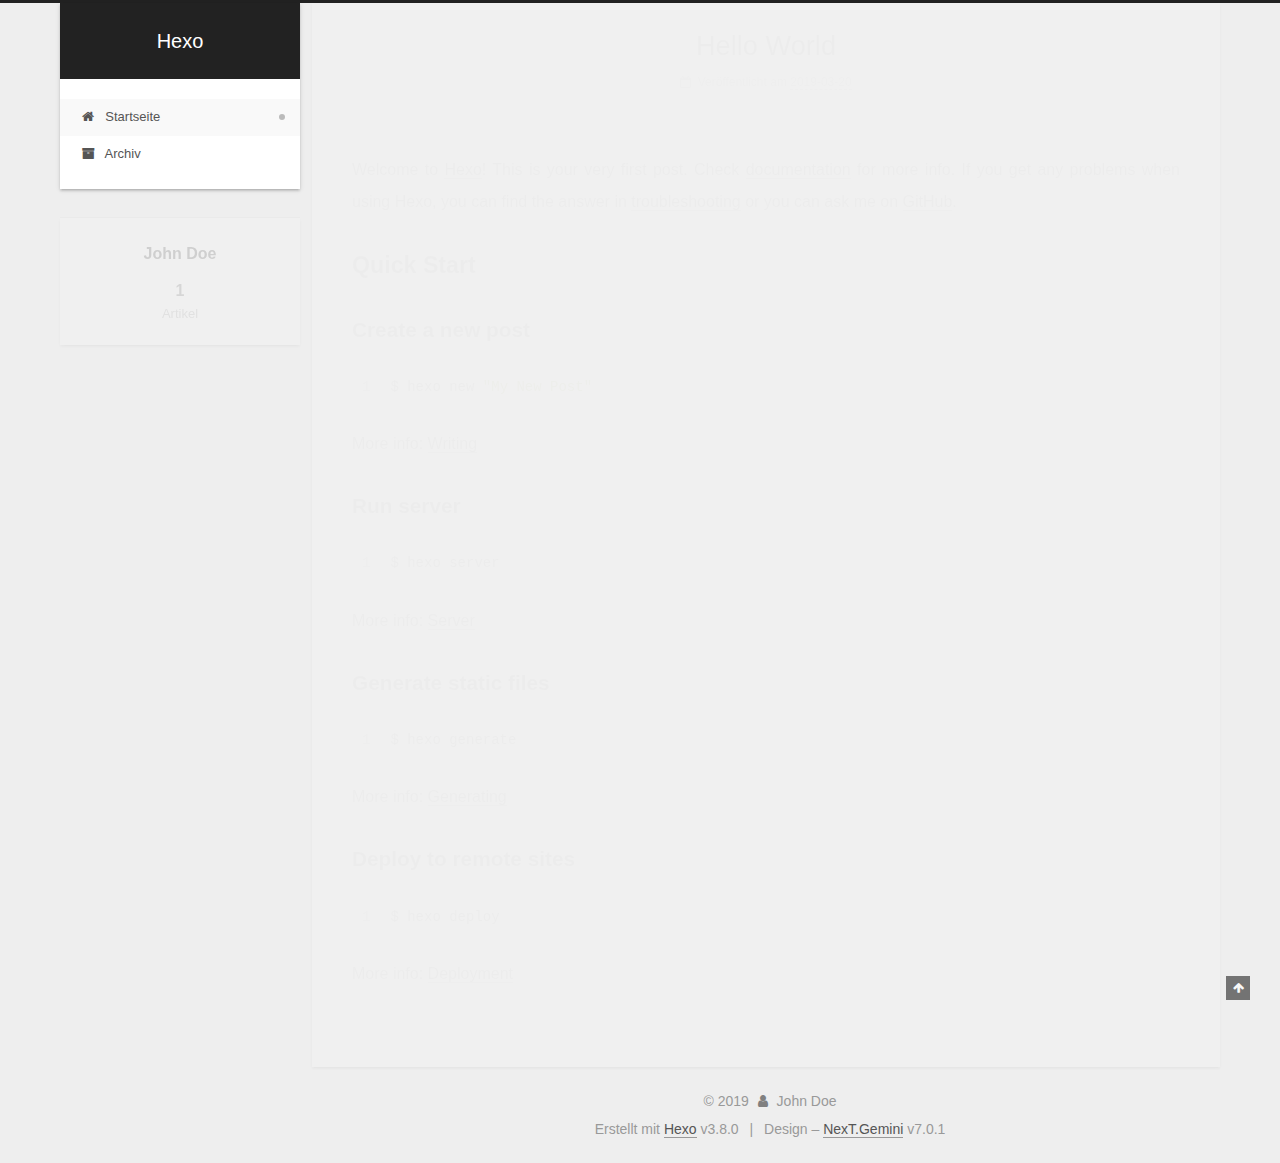
<file: index.html>
<!DOCTYPE html>












  


<html class="theme-next gemini use-motion" lang>
<head><meta name="generator" content="Hexo 3.8.0">
  <meta charset="UTF-8">
<meta http-equiv="X-UA-Compatible" content="IE=edge">
<meta name="viewport" content="width=device-width, initial-scale=1, maximum-scale=2">
<meta name="theme-color" content="#222">
























<link rel="stylesheet" href="/lib/font-awesome/css/font-awesome.min.css?v=4.6.2">

<link rel="stylesheet" href="/css/main.css?v=7.0.1">


  <link rel="apple-touch-icon" sizes="180x180" href="/images/apple-touch-icon-next.png?v=7.0.1">


  <link rel="icon" type="image/png" sizes="32x32" href="/images/favicon-32x32-next.png?v=7.0.1">


  <link rel="icon" type="image/png" sizes="16x16" href="/images/favicon-16x16-next.png?v=7.0.1">


  <link rel="mask-icon" href="/images/logo.svg?v=7.0.1" color="#222">







<script id="hexo.configurations">
  var NexT = window.NexT || {};
  var CONFIG = {
    root: '/',
    scheme: 'Gemini',
    version: '7.0.1',
    sidebar: {"position":"left","display":"post","offset":12,"onmobile":false,"dimmer":false},
    back2top: true,
    back2top_sidebar: false,
    fancybox: false,
    fastclick: false,
    lazyload: false,
    tabs: true,
    motion: {"enable":true,"async":false,"transition":{"post_block":"fadeIn","post_header":"slideDownIn","post_body":"slideDownIn","coll_header":"slideLeftIn","sidebar":"slideUpIn"}},
    algolia: {
      applicationID: '',
      apiKey: '',
      indexName: '',
      hits: {"per_page":10},
      labels: {"input_placeholder":"Search for Posts","hits_empty":"We didn't find any results for the search: ${query}","hits_stats":"${hits} results found in ${time} ms"}
    }
  };
</script>


  




  <meta property="og:type" content="website">
<meta property="og:title" content="Hexo">
<meta property="og:url" content="http://yoursite.com/index.html">
<meta property="og:site_name" content="Hexo">
<meta property="og:locale" content="default">
<meta name="twitter:card" content="summary">
<meta name="twitter:title" content="Hexo">






  <link rel="canonical" href="http://yoursite.com/">



<script id="page.configurations">
  CONFIG.page = {
    sidebar: "",
  };
</script>

  <title>Hexo</title>
  












  <noscript>
  <style>
  .use-motion .motion-element,
  .use-motion .brand,
  .use-motion .menu-item,
  .sidebar-inner,
  .use-motion .post-block,
  .use-motion .pagination,
  .use-motion .comments,
  .use-motion .post-header,
  .use-motion .post-body,
  .use-motion .collection-title { opacity: initial; }

  .use-motion .logo,
  .use-motion .site-title,
  .use-motion .site-subtitle {
    opacity: initial;
    top: initial;
  }

  .use-motion .logo-line-before i { left: initial; }
  .use-motion .logo-line-after i { right: initial; }
  </style>
</noscript>

</head>

<body itemscope itemtype="http://schema.org/WebPage" lang="default">

  
  
    
  

  <div class="container sidebar-position-left 
  page-home">
    <div class="headband"></div>

    <header id="header" class="header" itemscope itemtype="http://schema.org/WPHeader">
      <div class="header-inner"><div class="site-brand-wrapper">
  <div class="site-meta">
    

    <div class="custom-logo-site-title">
      <a href="/" class="brand" rel="start">
        <span class="logo-line-before"><i></i></span>
        <span class="site-title">Hexo</span>
        <span class="logo-line-after"><i></i></span>
      </a>
    </div>
    
    
  </div>

  <div class="site-nav-toggle">
    <button aria-label="Navigationsleiste an/ausschalten">
      <span class="btn-bar"></span>
      <span class="btn-bar"></span>
      <span class="btn-bar"></span>
    </button>
  </div>
</div>



<nav class="site-nav">
  
    <ul id="menu" class="menu">
      
        
        
        
          
          <li class="menu-item menu-item-home menu-item-active">

    
    
    
      
    

    

    <a href="/" rel="section"><i class="menu-item-icon fa fa-fw fa-home"></i> <br>Startseite</a>

  </li>
        
        
        
          
          <li class="menu-item menu-item-archives">

    
    
    
      
    

    

    <a href="/archives/" rel="section"><i class="menu-item-icon fa fa-fw fa-archive"></i> <br>Archiv</a>

  </li>

      
      
    </ul>
  

  

  
</nav>



  



</div>
    </header>

    


    <main id="main" class="main">
      <div class="main-inner">
        <div class="content-wrap">
          
            

          
          <div id="content" class="content">
            
  <section id="posts" class="posts-expand">
    
      

  

  
  
  

  

  <article class="post post-type-normal" itemscope itemtype="http://schema.org/Article">
  
  
  
  <div class="post-block">
    <link itemprop="mainEntityOfPage" href="http://yoursite.com/2019/03/20/hello-world/">

    <span hidden itemprop="author" itemscope itemtype="http://schema.org/Person">
      <meta itemprop="name" content="John Doe">
      <meta itemprop="description" content>
      <meta itemprop="image" content="/images/avatar.gif">
    </span>

    <span hidden itemprop="publisher" itemscope itemtype="http://schema.org/Organization">
      <meta itemprop="name" content="Hexo">
    </span>

    
      <header class="post-header">

        
        
          <h1 class="post-title" itemprop="name headline">
                
                
                <a href="/2019/03/20/hello-world/" class="post-title-link" itemprop="url">Hello World</a>
              
            
          </h1>
        

        <div class="post-meta">
          <span class="post-time">

            
            
            

            
              <span class="post-meta-item-icon">
                <i class="fa fa-calendar-o"></i>
              </span>
              
                <span class="post-meta-item-text">Veröffentlicht am</span>
              

              
                
              

              <time title="Erstellt: 2019-03-20 15:11:26" itemprop="dateCreated datePublished" datetime="2019-03-20T15:11:26+08:00">2019-03-20</time>
            

            
          </span>

          

          
            
            
          

          
          

          

          

          

        </div>
      </header>
    

    
    
    
    <div class="post-body" itemprop="articleBody">

      
      

      
        
          
            <p>Welcome to <a href="https://hexo.io/" target="_blank" rel="noopener">Hexo</a>! This is your very first post. Check <a href="https://hexo.io/docs/" target="_blank" rel="noopener">documentation</a> for more info. If you get any problems when using Hexo, you can find the answer in <a href="https://hexo.io/docs/troubleshooting.html" target="_blank" rel="noopener">troubleshooting</a> or you can ask me on <a href="https://github.com/hexojs/hexo/issues" target="_blank" rel="noopener">GitHub</a>.</p>
<h2 id="Quick-Start"><a href="#Quick-Start" class="headerlink" title="Quick Start"></a>Quick Start</h2><h3 id="Create-a-new-post"><a href="#Create-a-new-post" class="headerlink" title="Create a new post"></a>Create a new post</h3><figure class="highlight bash"><table><tr><td class="gutter"><pre><span class="line">1</span><br></pre></td><td class="code"><pre><span class="line">$ hexo new <span class="string">"My New Post"</span></span><br></pre></td></tr></table></figure>
<p>More info: <a href="https://hexo.io/docs/writing.html" target="_blank" rel="noopener">Writing</a></p>
<h3 id="Run-server"><a href="#Run-server" class="headerlink" title="Run server"></a>Run server</h3><figure class="highlight bash"><table><tr><td class="gutter"><pre><span class="line">1</span><br></pre></td><td class="code"><pre><span class="line">$ hexo server</span><br></pre></td></tr></table></figure>
<p>More info: <a href="https://hexo.io/docs/server.html" target="_blank" rel="noopener">Server</a></p>
<h3 id="Generate-static-files"><a href="#Generate-static-files" class="headerlink" title="Generate static files"></a>Generate static files</h3><figure class="highlight bash"><table><tr><td class="gutter"><pre><span class="line">1</span><br></pre></td><td class="code"><pre><span class="line">$ hexo generate</span><br></pre></td></tr></table></figure>
<p>More info: <a href="https://hexo.io/docs/generating.html" target="_blank" rel="noopener">Generating</a></p>
<h3 id="Deploy-to-remote-sites"><a href="#Deploy-to-remote-sites" class="headerlink" title="Deploy to remote sites"></a>Deploy to remote sites</h3><figure class="highlight bash"><table><tr><td class="gutter"><pre><span class="line">1</span><br></pre></td><td class="code"><pre><span class="line">$ hexo deploy</span><br></pre></td></tr></table></figure>
<p>More info: <a href="https://hexo.io/docs/deployment.html" target="_blank" rel="noopener">Deployment</a></p>

          
        
      
    </div>

    

    
    
    

    

    
      
    
    

    

    <footer class="post-footer">
      

      

      

      
      
        <div class="post-eof"></div>
      
    </footer>
  </div>
  
  
  
  </article>


    
  </section>

  


          </div>
          

        </div>
        
          
  
  <div class="sidebar-toggle">
    <div class="sidebar-toggle-line-wrap">
      <span class="sidebar-toggle-line sidebar-toggle-line-first"></span>
      <span class="sidebar-toggle-line sidebar-toggle-line-middle"></span>
      <span class="sidebar-toggle-line sidebar-toggle-line-last"></span>
    </div>
  </div>

  <aside id="sidebar" class="sidebar">
    <div class="sidebar-inner">

      

      

      <div class="site-overview-wrap sidebar-panel sidebar-panel-active">
        <div class="site-overview">
          <div class="site-author motion-element" itemprop="author" itemscope itemtype="http://schema.org/Person">
            
              <p class="site-author-name" itemprop="name">John Doe</p>
              <div class="site-description motion-element" itemprop="description"></div>
          </div>

          
            <nav class="site-state motion-element">
              
                <div class="site-state-item site-state-posts">
                
                  <a href="/archives/">
                
                    <span class="site-state-item-count">1</span>
                    <span class="site-state-item-name">Artikel</span>
                  </a>
                </div>
              

              

              
            </nav>
          

          

          

          

          

          
          

          
            
          
          

        </div>
      </div>

      

      

    </div>
  </aside>
  


        
      </div>
    </main>

    <footer id="footer" class="footer">
      <div class="footer-inner">
        <div class="copyright">&copy; <span itemprop="copyrightYear">2019</span>
  <span class="with-love" id="animate">
    <i class="fa fa-user"></i>
  </span>
  <span class="author" itemprop="copyrightHolder">John Doe</span>

  

  
</div>


  <div class="powered-by">Erstellt mit  <a href="https://hexo.io" class="theme-link" rel="noopener" target="_blank">Hexo</a> v3.8.0</div>



  <span class="post-meta-divider">|</span>



  <div class="theme-info">Design – <a href="https://theme-next.org" class="theme-link" rel="noopener" target="_blank">NexT.Gemini</a> v7.0.1</div>




        








        
      </div>
    </footer>

    
      <div class="back-to-top">
        <i class="fa fa-arrow-up"></i>
        
      </div>
    

    

    

    
  </div>

  

<script>
  if (Object.prototype.toString.call(window.Promise) !== '[object Function]') {
    window.Promise = null;
  }
</script>


























  
  <script src="/lib/jquery/index.js?v=2.1.3"></script>

  
  <script src="/lib/velocity/velocity.min.js?v=1.2.1"></script>

  
  <script src="/lib/velocity/velocity.ui.min.js?v=1.2.1"></script>


  


  <script src="/js/src/utils.js?v=7.0.1"></script>

  <script src="/js/src/motion.js?v=7.0.1"></script>



  
  


  <script src="/js/src/affix.js?v=7.0.1"></script>

  <script src="/js/src/schemes/pisces.js?v=7.0.1"></script>




  

  


  <script src="/js/src/next-boot.js?v=7.0.1"></script>


  

  

  

  



  




  

  

  

  

  

  

  

  

  

  

  

  

  

  

</body>
</html>
</file>
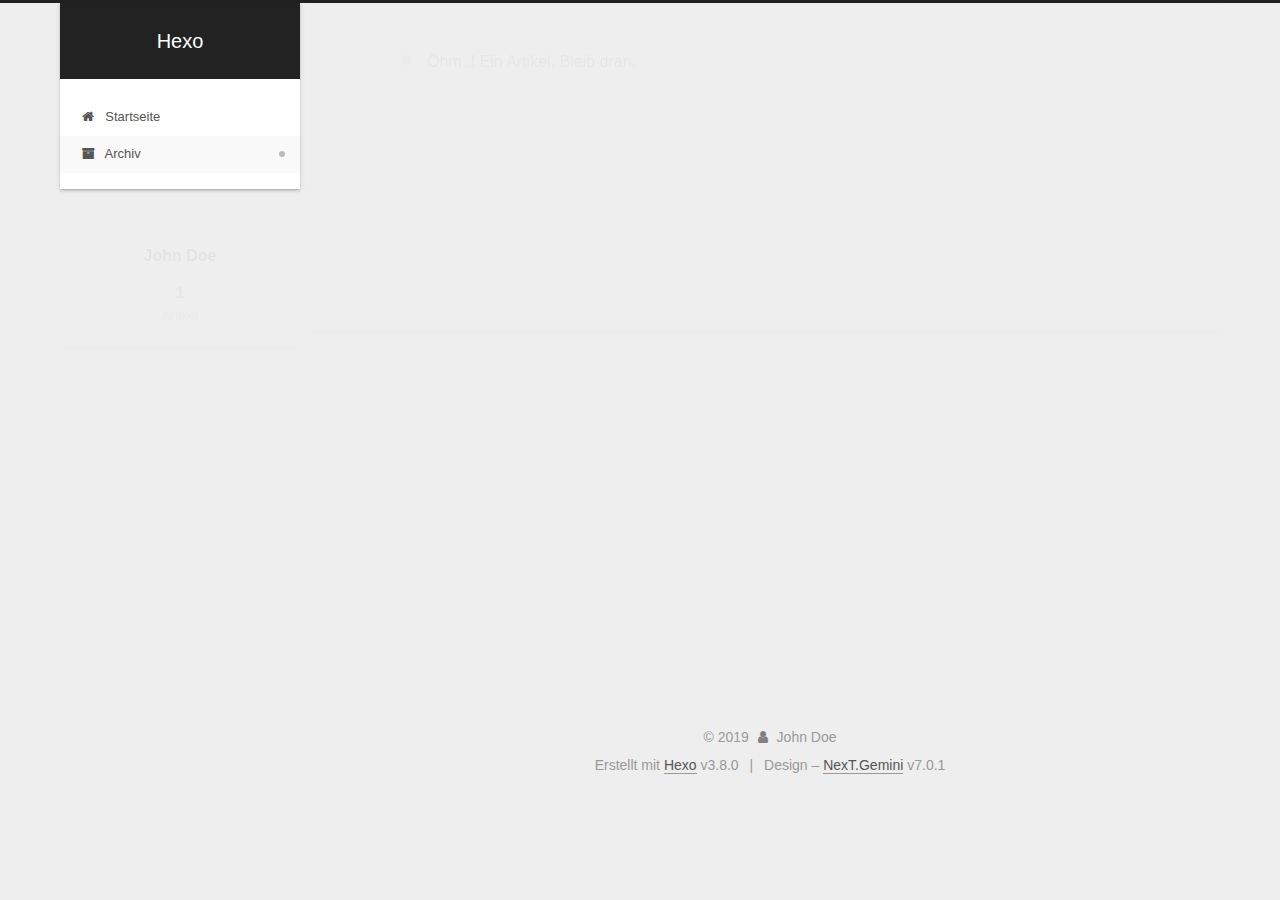
<file: archives/index.html>
<!DOCTYPE html>












  


<html class="theme-next gemini use-motion" lang>
<head><meta name="generator" content="Hexo 3.8.0">
  <meta charset="UTF-8">
<meta http-equiv="X-UA-Compatible" content="IE=edge">
<meta name="viewport" content="width=device-width, initial-scale=1, maximum-scale=2">
<meta name="theme-color" content="#222">
























<link rel="stylesheet" href="/lib/font-awesome/css/font-awesome.min.css?v=4.6.2">

<link rel="stylesheet" href="/css/main.css?v=7.0.1">


  <link rel="apple-touch-icon" sizes="180x180" href="/images/apple-touch-icon-next.png?v=7.0.1">


  <link rel="icon" type="image/png" sizes="32x32" href="/images/favicon-32x32-next.png?v=7.0.1">


  <link rel="icon" type="image/png" sizes="16x16" href="/images/favicon-16x16-next.png?v=7.0.1">


  <link rel="mask-icon" href="/images/logo.svg?v=7.0.1" color="#222">







<script id="hexo.configurations">
  var NexT = window.NexT || {};
  var CONFIG = {
    root: '/',
    scheme: 'Gemini',
    version: '7.0.1',
    sidebar: {"position":"left","display":"post","offset":12,"onmobile":false,"dimmer":false},
    back2top: true,
    back2top_sidebar: false,
    fancybox: false,
    fastclick: false,
    lazyload: false,
    tabs: true,
    motion: {"enable":true,"async":false,"transition":{"post_block":"fadeIn","post_header":"slideDownIn","post_body":"slideDownIn","coll_header":"slideLeftIn","sidebar":"slideUpIn"}},
    algolia: {
      applicationID: '',
      apiKey: '',
      indexName: '',
      hits: {"per_page":10},
      labels: {"input_placeholder":"Search for Posts","hits_empty":"We didn't find any results for the search: ${query}","hits_stats":"${hits} results found in ${time} ms"}
    }
  };
</script>


  




  <meta property="og:type" content="website">
<meta property="og:title" content="Hexo">
<meta property="og:url" content="http://yoursite.com/archives/index.html">
<meta property="og:site_name" content="Hexo">
<meta property="og:locale" content="default">
<meta name="twitter:card" content="summary">
<meta name="twitter:title" content="Hexo">






  <link rel="canonical" href="http://yoursite.com/archives/">



<script id="page.configurations">
  CONFIG.page = {
    sidebar: "",
  };
</script>

  <title>Archiv | Hexo</title>
  












  <noscript>
  <style>
  .use-motion .motion-element,
  .use-motion .brand,
  .use-motion .menu-item,
  .sidebar-inner,
  .use-motion .post-block,
  .use-motion .pagination,
  .use-motion .comments,
  .use-motion .post-header,
  .use-motion .post-body,
  .use-motion .collection-title { opacity: initial; }

  .use-motion .logo,
  .use-motion .site-title,
  .use-motion .site-subtitle {
    opacity: initial;
    top: initial;
  }

  .use-motion .logo-line-before i { left: initial; }
  .use-motion .logo-line-after i { right: initial; }
  </style>
</noscript>

</head>

<body itemscope itemtype="http://schema.org/WebPage" lang="default">

  
  
    
  

  <div class="container sidebar-position-left page-archive">
    <div class="headband"></div>

    <header id="header" class="header" itemscope itemtype="http://schema.org/WPHeader">
      <div class="header-inner"><div class="site-brand-wrapper">
  <div class="site-meta">
    

    <div class="custom-logo-site-title">
      <a href="/" class="brand" rel="start">
        <span class="logo-line-before"><i></i></span>
        <span class="site-title">Hexo</span>
        <span class="logo-line-after"><i></i></span>
      </a>
    </div>
    
    
  </div>

  <div class="site-nav-toggle">
    <button aria-label="Navigationsleiste an/ausschalten">
      <span class="btn-bar"></span>
      <span class="btn-bar"></span>
      <span class="btn-bar"></span>
    </button>
  </div>
</div>



<nav class="site-nav">
  
    <ul id="menu" class="menu">
      
        
        
        
          
          <li class="menu-item menu-item-home">

    
    
    
      
    

    

    <a href="/" rel="section"><i class="menu-item-icon fa fa-fw fa-home"></i> <br>Startseite</a>

  </li>
        
        
        
          
          <li class="menu-item menu-item-archives menu-item-active">

    
    
    
      
    

    

    <a href="/archives/" rel="section"><i class="menu-item-icon fa fa-fw fa-archive"></i> <br>Archiv</a>

  </li>

      
      
    </ul>
  

  

  
</nav>



  



</div>
    </header>

    


    <main id="main" class="main">
      <div class="main-inner">
        <div class="content-wrap">
          
            

    
    
      
      
    
      
      
    
    

  


          
          <div id="content" class="content">
            

  
  
  
  <div class="post-block archive">
    <div id="posts" class="posts-collapse">
      <span class="archive-move-on"></span>

      
      <span class="archive-page-counter">
        
        
        
          
        
        Öhm..! Ein Artikel. Bleib dran.
      </span>
      

      

        
        
        

        
          
          <div class="collection-title">
            <h1 class="archive-year" id="archive-year-2019">2019</h1>
          </div>
        
        

        

  <article class="post post-type-normal" itemscope itemtype="http://schema.org/Article">
    <header class="post-header">

      <h2 class="post-title">
        
          <a class="post-title-link" href="/2019/03/20/hello-world/" itemprop="url">
            
              <span itemprop="name">Hello World</span>
            
          </a>
        
      </h2>

      <div class="post-meta">
        <time class="post-time" itemprop="dateCreated" datetime="2019-03-20T15:11:26+08:00" content="2019-03-20">
          03-20
        </time>
      </div>

    </header>
  </article>



      

    </div>
  </div>
  
  
  

  



          </div>
          

        </div>
        
          
  
  <div class="sidebar-toggle">
    <div class="sidebar-toggle-line-wrap">
      <span class="sidebar-toggle-line sidebar-toggle-line-first"></span>
      <span class="sidebar-toggle-line sidebar-toggle-line-middle"></span>
      <span class="sidebar-toggle-line sidebar-toggle-line-last"></span>
    </div>
  </div>

  <aside id="sidebar" class="sidebar">
    <div class="sidebar-inner">

      

      

      <div class="site-overview-wrap sidebar-panel sidebar-panel-active">
        <div class="site-overview">
          <div class="site-author motion-element" itemprop="author" itemscope itemtype="http://schema.org/Person">
            
              <p class="site-author-name" itemprop="name">John Doe</p>
              <div class="site-description motion-element" itemprop="description"></div>
          </div>

          
            <nav class="site-state motion-element">
              
                <div class="site-state-item site-state-posts">
                
                  <a href="/archives/">
                
                    <span class="site-state-item-count">1</span>
                    <span class="site-state-item-name">Artikel</span>
                  </a>
                </div>
              

              

              
            </nav>
          

          

          

          

          

          
          

          
            
          
          

        </div>
      </div>

      

      

    </div>
  </aside>
  


        
      </div>
    </main>

    <footer id="footer" class="footer">
      <div class="footer-inner">
        <div class="copyright">&copy; <span itemprop="copyrightYear">2019</span>
  <span class="with-love" id="animate">
    <i class="fa fa-user"></i>
  </span>
  <span class="author" itemprop="copyrightHolder">John Doe</span>

  

  
</div>


  <div class="powered-by">Erstellt mit  <a href="https://hexo.io" class="theme-link" rel="noopener" target="_blank">Hexo</a> v3.8.0</div>



  <span class="post-meta-divider">|</span>



  <div class="theme-info">Design – <a href="https://theme-next.org" class="theme-link" rel="noopener" target="_blank">NexT.Gemini</a> v7.0.1</div>




        








        
      </div>
    </footer>

    
      <div class="back-to-top">
        <i class="fa fa-arrow-up"></i>
        
      </div>
    

    

    

    
  </div>

  

<script>
  if (Object.prototype.toString.call(window.Promise) !== '[object Function]') {
    window.Promise = null;
  }
</script>


























  
  <script src="/lib/jquery/index.js?v=2.1.3"></script>

  
  <script src="/lib/velocity/velocity.min.js?v=1.2.1"></script>

  
  <script src="/lib/velocity/velocity.ui.min.js?v=1.2.1"></script>


  


  <script src="/js/src/utils.js?v=7.0.1"></script>

  <script src="/js/src/motion.js?v=7.0.1"></script>



  
  


  <script src="/js/src/affix.js?v=7.0.1"></script>

  <script src="/js/src/schemes/pisces.js?v=7.0.1"></script>




  

  


  <script src="/js/src/next-boot.js?v=7.0.1"></script>


  

  

  

  



  




  

  

  

  

  

  

  

  

  

  

  

  

  

  

</body>
</html>
</file>
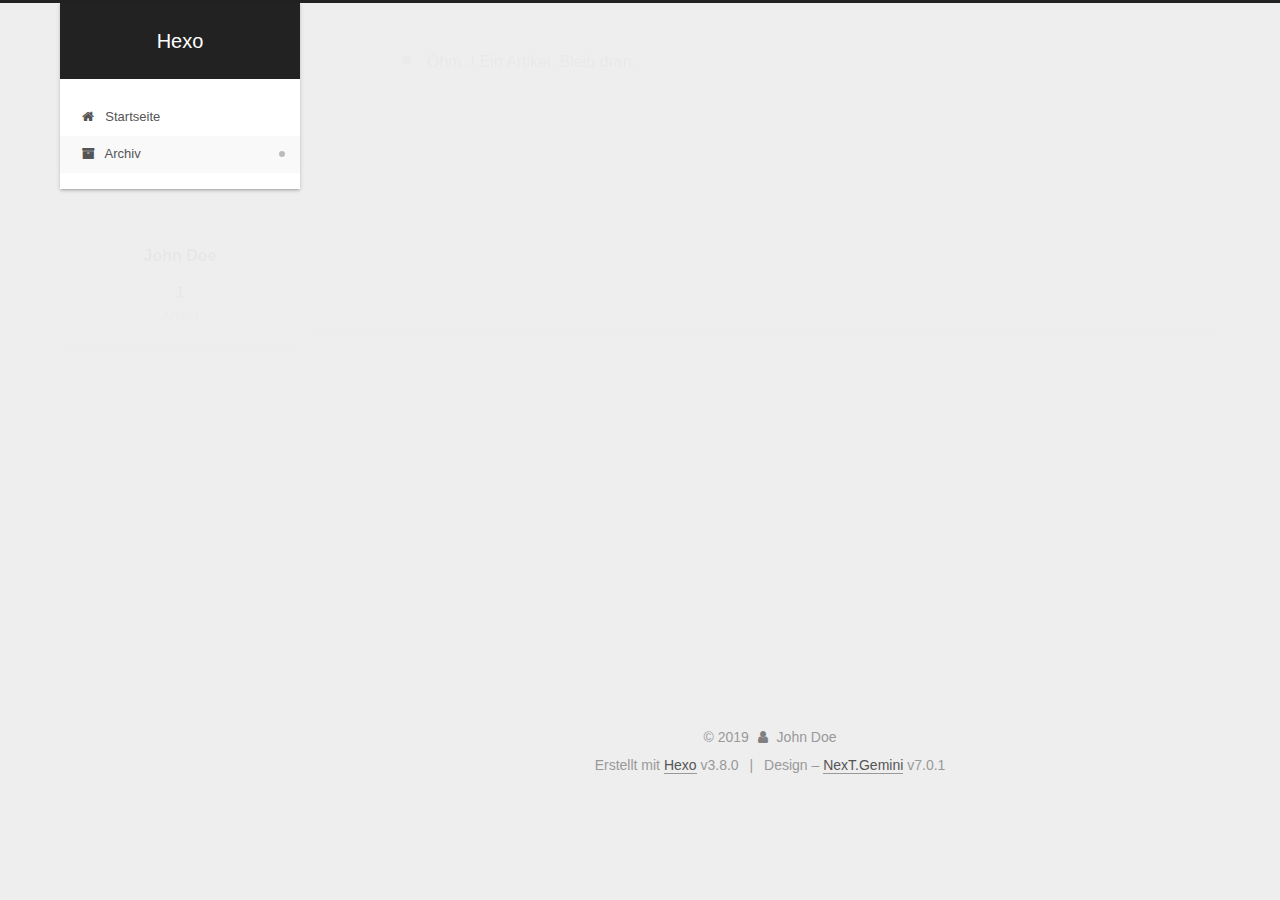
<file: archives/2019/index.html>
<!DOCTYPE html>












  


<html class="theme-next gemini use-motion" lang>
<head><meta name="generator" content="Hexo 3.8.0">
  <meta charset="UTF-8">
<meta http-equiv="X-UA-Compatible" content="IE=edge">
<meta name="viewport" content="width=device-width, initial-scale=1, maximum-scale=2">
<meta name="theme-color" content="#222">
























<link rel="stylesheet" href="/lib/font-awesome/css/font-awesome.min.css?v=4.6.2">

<link rel="stylesheet" href="/css/main.css?v=7.0.1">


  <link rel="apple-touch-icon" sizes="180x180" href="/images/apple-touch-icon-next.png?v=7.0.1">


  <link rel="icon" type="image/png" sizes="32x32" href="/images/favicon-32x32-next.png?v=7.0.1">


  <link rel="icon" type="image/png" sizes="16x16" href="/images/favicon-16x16-next.png?v=7.0.1">


  <link rel="mask-icon" href="/images/logo.svg?v=7.0.1" color="#222">







<script id="hexo.configurations">
  var NexT = window.NexT || {};
  var CONFIG = {
    root: '/',
    scheme: 'Gemini',
    version: '7.0.1',
    sidebar: {"position":"left","display":"post","offset":12,"onmobile":false,"dimmer":false},
    back2top: true,
    back2top_sidebar: false,
    fancybox: false,
    fastclick: false,
    lazyload: false,
    tabs: true,
    motion: {"enable":true,"async":false,"transition":{"post_block":"fadeIn","post_header":"slideDownIn","post_body":"slideDownIn","coll_header":"slideLeftIn","sidebar":"slideUpIn"}},
    algolia: {
      applicationID: '',
      apiKey: '',
      indexName: '',
      hits: {"per_page":10},
      labels: {"input_placeholder":"Search for Posts","hits_empty":"We didn't find any results for the search: ${query}","hits_stats":"${hits} results found in ${time} ms"}
    }
  };
</script>


  




  <meta property="og:type" content="website">
<meta property="og:title" content="Hexo">
<meta property="og:url" content="http://yoursite.com/archives/2019/index.html">
<meta property="og:site_name" content="Hexo">
<meta property="og:locale" content="default">
<meta name="twitter:card" content="summary">
<meta name="twitter:title" content="Hexo">






  <link rel="canonical" href="http://yoursite.com/archives/2019/">



<script id="page.configurations">
  CONFIG.page = {
    sidebar: "",
  };
</script>

  <title>Archiv | Hexo</title>
  












  <noscript>
  <style>
  .use-motion .motion-element,
  .use-motion .brand,
  .use-motion .menu-item,
  .sidebar-inner,
  .use-motion .post-block,
  .use-motion .pagination,
  .use-motion .comments,
  .use-motion .post-header,
  .use-motion .post-body,
  .use-motion .collection-title { opacity: initial; }

  .use-motion .logo,
  .use-motion .site-title,
  .use-motion .site-subtitle {
    opacity: initial;
    top: initial;
  }

  .use-motion .logo-line-before i { left: initial; }
  .use-motion .logo-line-after i { right: initial; }
  </style>
</noscript>

</head>

<body itemscope itemtype="http://schema.org/WebPage" lang="default">

  
  
    
  

  <div class="container sidebar-position-left page-archive">
    <div class="headband"></div>

    <header id="header" class="header" itemscope itemtype="http://schema.org/WPHeader">
      <div class="header-inner"><div class="site-brand-wrapper">
  <div class="site-meta">
    

    <div class="custom-logo-site-title">
      <a href="/" class="brand" rel="start">
        <span class="logo-line-before"><i></i></span>
        <span class="site-title">Hexo</span>
        <span class="logo-line-after"><i></i></span>
      </a>
    </div>
    
    
  </div>

  <div class="site-nav-toggle">
    <button aria-label="Navigationsleiste an/ausschalten">
      <span class="btn-bar"></span>
      <span class="btn-bar"></span>
      <span class="btn-bar"></span>
    </button>
  </div>
</div>



<nav class="site-nav">
  
    <ul id="menu" class="menu">
      
        
        
        
          
          <li class="menu-item menu-item-home">

    
    
    
      
    

    

    <a href="/" rel="section"><i class="menu-item-icon fa fa-fw fa-home"></i> <br>Startseite</a>

  </li>
        
        
        
          
          <li class="menu-item menu-item-archives menu-item-active">

    
    
    
      
    

    

    <a href="/archives/" rel="section"><i class="menu-item-icon fa fa-fw fa-archive"></i> <br>Archiv</a>

  </li>

      
      
    </ul>
  

  

  
</nav>



  



</div>
    </header>

    


    <main id="main" class="main">
      <div class="main-inner">
        <div class="content-wrap">
          
            

    
    
      
      
    
      
      
    
    

  


          
          <div id="content" class="content">
            

  
  
  
  <div class="post-block archive">
    <div id="posts" class="posts-collapse">
      <span class="archive-move-on"></span>

      
      <span class="archive-page-counter">
        
        
        
          
        
        Öhm..! Ein Artikel. Bleib dran.
      </span>
      

      

        
        
        

        
          
          <div class="collection-title">
            <h1 class="archive-year" id="archive-year-2019">2019</h1>
          </div>
        
        

        

  <article class="post post-type-normal" itemscope itemtype="http://schema.org/Article">
    <header class="post-header">

      <h2 class="post-title">
        
          <a class="post-title-link" href="/2019/03/20/hello-world/" itemprop="url">
            
              <span itemprop="name">Hello World</span>
            
          </a>
        
      </h2>

      <div class="post-meta">
        <time class="post-time" itemprop="dateCreated" datetime="2019-03-20T15:11:26+08:00" content="2019-03-20">
          03-20
        </time>
      </div>

    </header>
  </article>



      

    </div>
  </div>
  
  
  

  



          </div>
          

        </div>
        
          
  
  <div class="sidebar-toggle">
    <div class="sidebar-toggle-line-wrap">
      <span class="sidebar-toggle-line sidebar-toggle-line-first"></span>
      <span class="sidebar-toggle-line sidebar-toggle-line-middle"></span>
      <span class="sidebar-toggle-line sidebar-toggle-line-last"></span>
    </div>
  </div>

  <aside id="sidebar" class="sidebar">
    <div class="sidebar-inner">

      

      

      <div class="site-overview-wrap sidebar-panel sidebar-panel-active">
        <div class="site-overview">
          <div class="site-author motion-element" itemprop="author" itemscope itemtype="http://schema.org/Person">
            
              <p class="site-author-name" itemprop="name">John Doe</p>
              <div class="site-description motion-element" itemprop="description"></div>
          </div>

          
            <nav class="site-state motion-element">
              
                <div class="site-state-item site-state-posts">
                
                  <a href="/archives/">
                
                    <span class="site-state-item-count">1</span>
                    <span class="site-state-item-name">Artikel</span>
                  </a>
                </div>
              

              

              
            </nav>
          

          

          

          

          

          
          

          
            
          
          

        </div>
      </div>

      

      

    </div>
  </aside>
  


        
      </div>
    </main>

    <footer id="footer" class="footer">
      <div class="footer-inner">
        <div class="copyright">&copy; <span itemprop="copyrightYear">2019</span>
  <span class="with-love" id="animate">
    <i class="fa fa-user"></i>
  </span>
  <span class="author" itemprop="copyrightHolder">John Doe</span>

  

  
</div>


  <div class="powered-by">Erstellt mit  <a href="https://hexo.io" class="theme-link" rel="noopener" target="_blank">Hexo</a> v3.8.0</div>



  <span class="post-meta-divider">|</span>



  <div class="theme-info">Design – <a href="https://theme-next.org" class="theme-link" rel="noopener" target="_blank">NexT.Gemini</a> v7.0.1</div>




        








        
      </div>
    </footer>

    
      <div class="back-to-top">
        <i class="fa fa-arrow-up"></i>
        
      </div>
    

    

    

    
  </div>

  

<script>
  if (Object.prototype.toString.call(window.Promise) !== '[object Function]') {
    window.Promise = null;
  }
</script>


























  
  <script src="/lib/jquery/index.js?v=2.1.3"></script>

  
  <script src="/lib/velocity/velocity.min.js?v=1.2.1"></script>

  
  <script src="/lib/velocity/velocity.ui.min.js?v=1.2.1"></script>


  


  <script src="/js/src/utils.js?v=7.0.1"></script>

  <script src="/js/src/motion.js?v=7.0.1"></script>



  
  


  <script src="/js/src/affix.js?v=7.0.1"></script>

  <script src="/js/src/schemes/pisces.js?v=7.0.1"></script>




  

  


  <script src="/js/src/next-boot.js?v=7.0.1"></script>


  

  

  

  



  




  

  

  

  

  

  

  

  

  

  

  

  

  

  

</body>
</html>
</file>
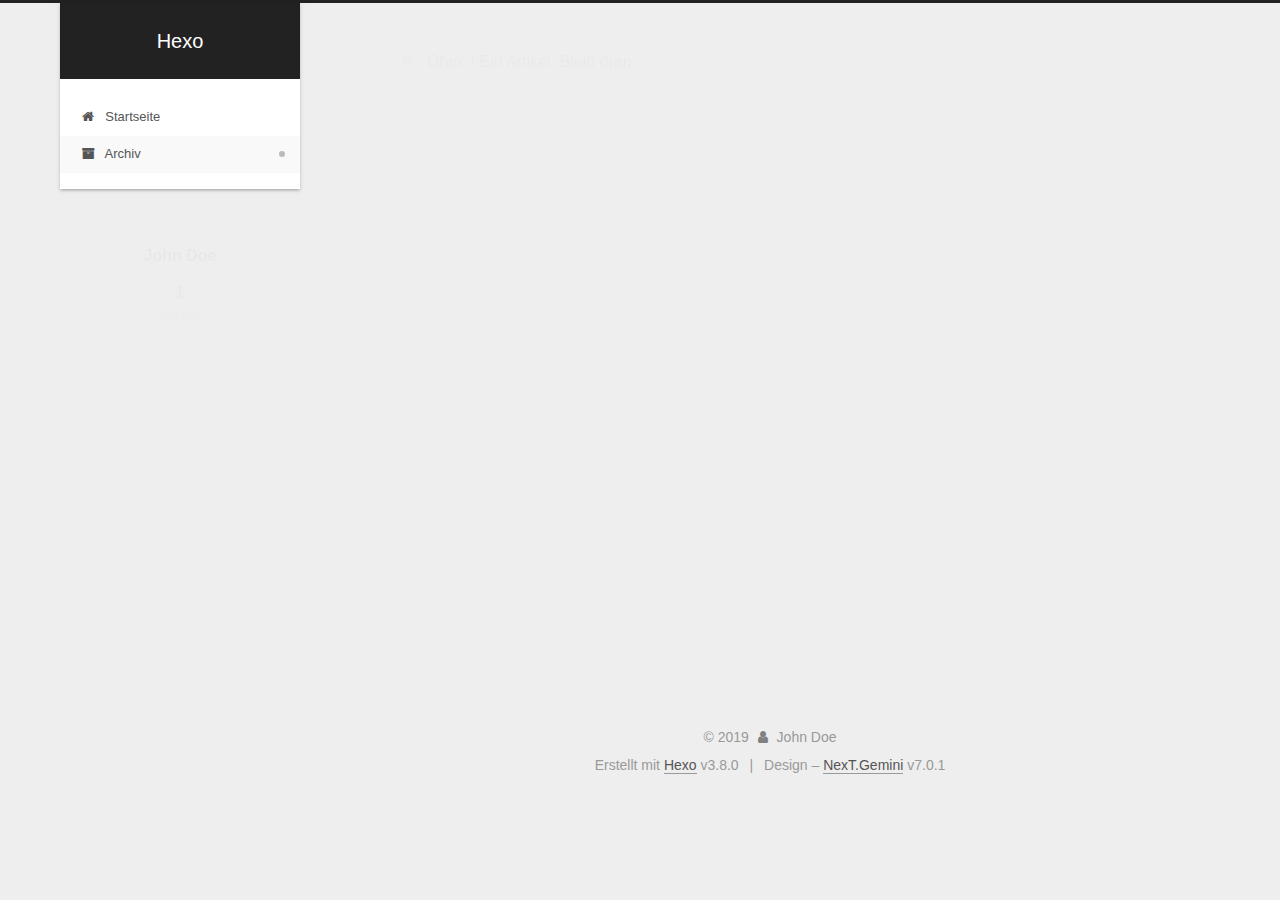
<file: archives/2019/03/index.html>
<!DOCTYPE html>












  


<html class="theme-next gemini use-motion" lang>
<head><meta name="generator" content="Hexo 3.8.0">
  <meta charset="UTF-8">
<meta http-equiv="X-UA-Compatible" content="IE=edge">
<meta name="viewport" content="width=device-width, initial-scale=1, maximum-scale=2">
<meta name="theme-color" content="#222">
























<link rel="stylesheet" href="/lib/font-awesome/css/font-awesome.min.css?v=4.6.2">

<link rel="stylesheet" href="/css/main.css?v=7.0.1">


  <link rel="apple-touch-icon" sizes="180x180" href="/images/apple-touch-icon-next.png?v=7.0.1">


  <link rel="icon" type="image/png" sizes="32x32" href="/images/favicon-32x32-next.png?v=7.0.1">


  <link rel="icon" type="image/png" sizes="16x16" href="/images/favicon-16x16-next.png?v=7.0.1">


  <link rel="mask-icon" href="/images/logo.svg?v=7.0.1" color="#222">







<script id="hexo.configurations">
  var NexT = window.NexT || {};
  var CONFIG = {
    root: '/',
    scheme: 'Gemini',
    version: '7.0.1',
    sidebar: {"position":"left","display":"post","offset":12,"onmobile":false,"dimmer":false},
    back2top: true,
    back2top_sidebar: false,
    fancybox: false,
    fastclick: false,
    lazyload: false,
    tabs: true,
    motion: {"enable":true,"async":false,"transition":{"post_block":"fadeIn","post_header":"slideDownIn","post_body":"slideDownIn","coll_header":"slideLeftIn","sidebar":"slideUpIn"}},
    algolia: {
      applicationID: '',
      apiKey: '',
      indexName: '',
      hits: {"per_page":10},
      labels: {"input_placeholder":"Search for Posts","hits_empty":"We didn't find any results for the search: ${query}","hits_stats":"${hits} results found in ${time} ms"}
    }
  };
</script>


  




  <meta property="og:type" content="website">
<meta property="og:title" content="Hexo">
<meta property="og:url" content="http://yoursite.com/archives/2019/03/index.html">
<meta property="og:site_name" content="Hexo">
<meta property="og:locale" content="default">
<meta name="twitter:card" content="summary">
<meta name="twitter:title" content="Hexo">






  <link rel="canonical" href="http://yoursite.com/archives/2019/03/">



<script id="page.configurations">
  CONFIG.page = {
    sidebar: "",
  };
</script>

  <title>Archiv | Hexo</title>
  












  <noscript>
  <style>
  .use-motion .motion-element,
  .use-motion .brand,
  .use-motion .menu-item,
  .sidebar-inner,
  .use-motion .post-block,
  .use-motion .pagination,
  .use-motion .comments,
  .use-motion .post-header,
  .use-motion .post-body,
  .use-motion .collection-title { opacity: initial; }

  .use-motion .logo,
  .use-motion .site-title,
  .use-motion .site-subtitle {
    opacity: initial;
    top: initial;
  }

  .use-motion .logo-line-before i { left: initial; }
  .use-motion .logo-line-after i { right: initial; }
  </style>
</noscript>

</head>

<body itemscope itemtype="http://schema.org/WebPage" lang="default">

  
  
    
  

  <div class="container sidebar-position-left page-archive">
    <div class="headband"></div>

    <header id="header" class="header" itemscope itemtype="http://schema.org/WPHeader">
      <div class="header-inner"><div class="site-brand-wrapper">
  <div class="site-meta">
    

    <div class="custom-logo-site-title">
      <a href="/" class="brand" rel="start">
        <span class="logo-line-before"><i></i></span>
        <span class="site-title">Hexo</span>
        <span class="logo-line-after"><i></i></span>
      </a>
    </div>
    
    
  </div>

  <div class="site-nav-toggle">
    <button aria-label="Navigationsleiste an/ausschalten">
      <span class="btn-bar"></span>
      <span class="btn-bar"></span>
      <span class="btn-bar"></span>
    </button>
  </div>
</div>



<nav class="site-nav">
  
    <ul id="menu" class="menu">
      
        
        
        
          
          <li class="menu-item menu-item-home">

    
    
    
      
    

    

    <a href="/" rel="section"><i class="menu-item-icon fa fa-fw fa-home"></i> <br>Startseite</a>

  </li>
        
        
        
          
          <li class="menu-item menu-item-archives menu-item-active">

    
    
    
      
    

    

    <a href="/archives/" rel="section"><i class="menu-item-icon fa fa-fw fa-archive"></i> <br>Archiv</a>

  </li>

      
      
    </ul>
  

  

  
</nav>



  



</div>
    </header>

    


    <main id="main" class="main">
      <div class="main-inner">
        <div class="content-wrap">
          
            

    
    
      
      
    
      
      
    
    

  


          
          <div id="content" class="content">
            

  
  
  
  <div class="post-block archive">
    <div id="posts" class="posts-collapse">
      <span class="archive-move-on"></span>

      
      <span class="archive-page-counter">
        
        
        
          
        
        Öhm..! Ein Artikel. Bleib dran.
      </span>
      

      

        
        
        

        
          
          <div class="collection-title">
            <h1 class="archive-year" id="archive-year-2019">2019</h1>
          </div>
        
        

        

  <article class="post post-type-normal" itemscope itemtype="http://schema.org/Article">
    <header class="post-header">

      <h2 class="post-title">
        
          <a class="post-title-link" href="/2019/03/20/hello-world/" itemprop="url">
            
              <span itemprop="name">Hello World</span>
            
          </a>
        
      </h2>

      <div class="post-meta">
        <time class="post-time" itemprop="dateCreated" datetime="2019-03-20T15:11:26+08:00" content="2019-03-20">
          03-20
        </time>
      </div>

    </header>
  </article>



      

    </div>
  </div>
  
  
  

  



          </div>
          

        </div>
        
          
  
  <div class="sidebar-toggle">
    <div class="sidebar-toggle-line-wrap">
      <span class="sidebar-toggle-line sidebar-toggle-line-first"></span>
      <span class="sidebar-toggle-line sidebar-toggle-line-middle"></span>
      <span class="sidebar-toggle-line sidebar-toggle-line-last"></span>
    </div>
  </div>

  <aside id="sidebar" class="sidebar">
    <div class="sidebar-inner">

      

      

      <div class="site-overview-wrap sidebar-panel sidebar-panel-active">
        <div class="site-overview">
          <div class="site-author motion-element" itemprop="author" itemscope itemtype="http://schema.org/Person">
            
              <p class="site-author-name" itemprop="name">John Doe</p>
              <div class="site-description motion-element" itemprop="description"></div>
          </div>

          
            <nav class="site-state motion-element">
              
                <div class="site-state-item site-state-posts">
                
                  <a href="/archives/">
                
                    <span class="site-state-item-count">1</span>
                    <span class="site-state-item-name">Artikel</span>
                  </a>
                </div>
              

              

              
            </nav>
          

          

          

          

          

          
          

          
            
          
          

        </div>
      </div>

      

      

    </div>
  </aside>
  


        
      </div>
    </main>

    <footer id="footer" class="footer">
      <div class="footer-inner">
        <div class="copyright">&copy; <span itemprop="copyrightYear">2019</span>
  <span class="with-love" id="animate">
    <i class="fa fa-user"></i>
  </span>
  <span class="author" itemprop="copyrightHolder">John Doe</span>

  

  
</div>


  <div class="powered-by">Erstellt mit  <a href="https://hexo.io" class="theme-link" rel="noopener" target="_blank">Hexo</a> v3.8.0</div>



  <span class="post-meta-divider">|</span>



  <div class="theme-info">Design – <a href="https://theme-next.org" class="theme-link" rel="noopener" target="_blank">NexT.Gemini</a> v7.0.1</div>




        








        
      </div>
    </footer>

    
      <div class="back-to-top">
        <i class="fa fa-arrow-up"></i>
        
      </div>
    

    

    

    
  </div>

  

<script>
  if (Object.prototype.toString.call(window.Promise) !== '[object Function]') {
    window.Promise = null;
  }
</script>


























  
  <script src="/lib/jquery/index.js?v=2.1.3"></script>

  
  <script src="/lib/velocity/velocity.min.js?v=1.2.1"></script>

  
  <script src="/lib/velocity/velocity.ui.min.js?v=1.2.1"></script>


  


  <script src="/js/src/utils.js?v=7.0.1"></script>

  <script src="/js/src/motion.js?v=7.0.1"></script>



  
  


  <script src="/js/src/affix.js?v=7.0.1"></script>

  <script src="/js/src/schemes/pisces.js?v=7.0.1"></script>




  

  


  <script src="/js/src/next-boot.js?v=7.0.1"></script>


  

  

  

  



  




  

  

  

  

  

  

  

  

  

  

  

  

  

  

</body>
</html>
</file>
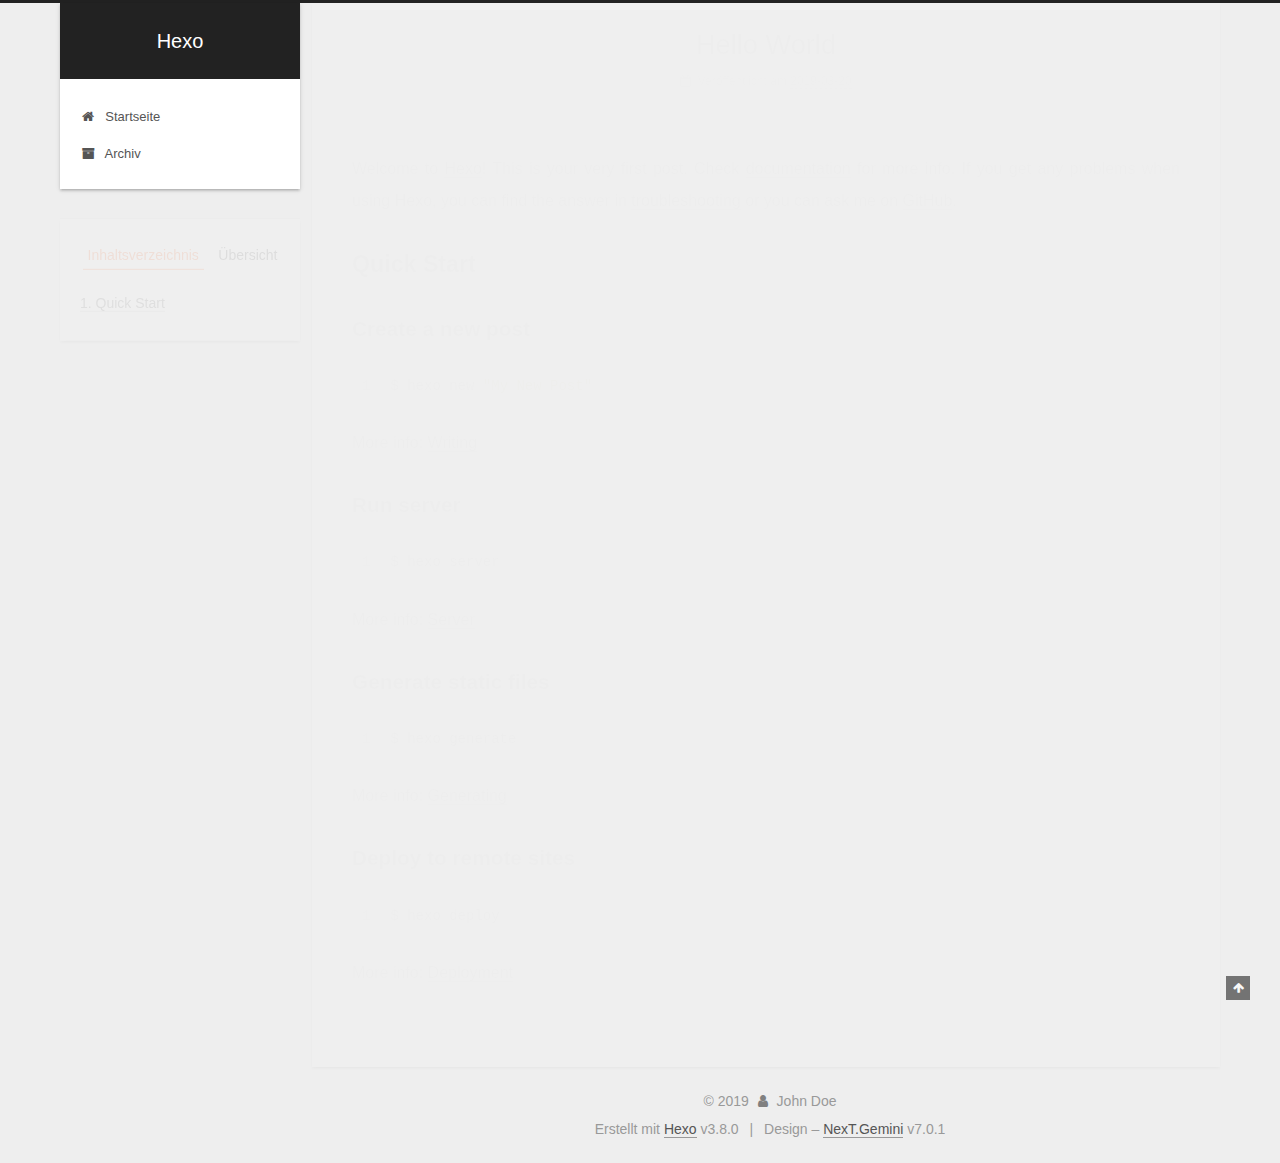
<file: 2019/03/20/hello-world/index.html>
<!DOCTYPE html>












  


<html class="theme-next gemini use-motion" lang>
<head><meta name="generator" content="Hexo 3.8.0">
  <meta charset="UTF-8">
<meta http-equiv="X-UA-Compatible" content="IE=edge">
<meta name="viewport" content="width=device-width, initial-scale=1, maximum-scale=2">
<meta name="theme-color" content="#222">
























<link rel="stylesheet" href="/lib/font-awesome/css/font-awesome.min.css?v=4.6.2">

<link rel="stylesheet" href="/css/main.css?v=7.0.1">


  <link rel="apple-touch-icon" sizes="180x180" href="/images/apple-touch-icon-next.png?v=7.0.1">


  <link rel="icon" type="image/png" sizes="32x32" href="/images/favicon-32x32-next.png?v=7.0.1">


  <link rel="icon" type="image/png" sizes="16x16" href="/images/favicon-16x16-next.png?v=7.0.1">


  <link rel="mask-icon" href="/images/logo.svg?v=7.0.1" color="#222">







<script id="hexo.configurations">
  var NexT = window.NexT || {};
  var CONFIG = {
    root: '/',
    scheme: 'Gemini',
    version: '7.0.1',
    sidebar: {"position":"left","display":"post","offset":12,"onmobile":false,"dimmer":false},
    back2top: true,
    back2top_sidebar: false,
    fancybox: false,
    fastclick: false,
    lazyload: false,
    tabs: true,
    motion: {"enable":true,"async":false,"transition":{"post_block":"fadeIn","post_header":"slideDownIn","post_body":"slideDownIn","coll_header":"slideLeftIn","sidebar":"slideUpIn"}},
    algolia: {
      applicationID: '',
      apiKey: '',
      indexName: '',
      hits: {"per_page":10},
      labels: {"input_placeholder":"Search for Posts","hits_empty":"We didn't find any results for the search: ${query}","hits_stats":"${hits} results found in ${time} ms"}
    }
  };
</script>


  




  <meta name="description" content="Welcome to Hexo! This is your very first post. Check documentation for more info. If you get any problems when using Hexo, you can find the answer in troubleshooting or you can ask me on GitHub. Quick">
<meta property="og:type" content="article">
<meta property="og:title" content="Hello World">
<meta property="og:url" content="http://yoursite.com/2019/03/20/hello-world/index.html">
<meta property="og:site_name" content="Hexo">
<meta property="og:description" content="Welcome to Hexo! This is your very first post. Check documentation for more info. If you get any problems when using Hexo, you can find the answer in troubleshooting or you can ask me on GitHub. Quick">
<meta property="og:locale" content="default">
<meta property="og:updated_time" content="2019-03-20T07:11:26.724Z">
<meta name="twitter:card" content="summary">
<meta name="twitter:title" content="Hello World">
<meta name="twitter:description" content="Welcome to Hexo! This is your very first post. Check documentation for more info. If you get any problems when using Hexo, you can find the answer in troubleshooting or you can ask me on GitHub. Quick">






  <link rel="canonical" href="http://yoursite.com/2019/03/20/hello-world/">



<script id="page.configurations">
  CONFIG.page = {
    sidebar: "",
  };
</script>

  <title>Hello World | Hexo</title>
  












  <noscript>
  <style>
  .use-motion .motion-element,
  .use-motion .brand,
  .use-motion .menu-item,
  .sidebar-inner,
  .use-motion .post-block,
  .use-motion .pagination,
  .use-motion .comments,
  .use-motion .post-header,
  .use-motion .post-body,
  .use-motion .collection-title { opacity: initial; }

  .use-motion .logo,
  .use-motion .site-title,
  .use-motion .site-subtitle {
    opacity: initial;
    top: initial;
  }

  .use-motion .logo-line-before i { left: initial; }
  .use-motion .logo-line-after i { right: initial; }
  </style>
</noscript>

</head>

<body itemscope itemtype="http://schema.org/WebPage" lang="default">

  
  
    
  

  <div class="container sidebar-position-left page-post-detail">
    <div class="headband"></div>

    <header id="header" class="header" itemscope itemtype="http://schema.org/WPHeader">
      <div class="header-inner"><div class="site-brand-wrapper">
  <div class="site-meta">
    

    <div class="custom-logo-site-title">
      <a href="/" class="brand" rel="start">
        <span class="logo-line-before"><i></i></span>
        <span class="site-title">Hexo</span>
        <span class="logo-line-after"><i></i></span>
      </a>
    </div>
    
    
  </div>

  <div class="site-nav-toggle">
    <button aria-label="Navigationsleiste an/ausschalten">
      <span class="btn-bar"></span>
      <span class="btn-bar"></span>
      <span class="btn-bar"></span>
    </button>
  </div>
</div>



<nav class="site-nav">
  
    <ul id="menu" class="menu">
      
        
        
        
          
          <li class="menu-item menu-item-home">

    
    
    
      
    

    

    <a href="/" rel="section"><i class="menu-item-icon fa fa-fw fa-home"></i> <br>Startseite</a>

  </li>
        
        
        
          
          <li class="menu-item menu-item-archives">

    
    
    
      
    

    

    <a href="/archives/" rel="section"><i class="menu-item-icon fa fa-fw fa-archive"></i> <br>Archiv</a>

  </li>

      
      
    </ul>
  

  

  
</nav>



  



</div>
    </header>

    


    <main id="main" class="main">
      <div class="main-inner">
        <div class="content-wrap">
          
            

          
          <div id="content" class="content">
            

  <div id="posts" class="posts-expand">
    

  

  
  
  

  

  <article class="post post-type-normal" itemscope itemtype="http://schema.org/Article">
  
  
  
  <div class="post-block">
    <link itemprop="mainEntityOfPage" href="http://yoursite.com/2019/03/20/hello-world/">

    <span hidden itemprop="author" itemscope itemtype="http://schema.org/Person">
      <meta itemprop="name" content="John Doe">
      <meta itemprop="description" content>
      <meta itemprop="image" content="/images/avatar.gif">
    </span>

    <span hidden itemprop="publisher" itemscope itemtype="http://schema.org/Organization">
      <meta itemprop="name" content="Hexo">
    </span>

    
      <header class="post-header">

        
        
          <h1 class="post-title" itemprop="name headline">Hello World

              
            
          </h1>
        

        <div class="post-meta">
          <span class="post-time">

            
            
            

            
              <span class="post-meta-item-icon">
                <i class="fa fa-calendar-o"></i>
              </span>
              
                <span class="post-meta-item-text">Veröffentlicht am</span>
              

              
                
              

              <time title="Erstellt: 2019-03-20 15:11:26" itemprop="dateCreated datePublished" datetime="2019-03-20T15:11:26+08:00">2019-03-20</time>
            

            
          </span>

          

          
            
            
          

          
          

          

          

          

        </div>
      </header>
    

    
    
    
    <div class="post-body" itemprop="articleBody">

      
      

      
        <p>Welcome to <a href="https://hexo.io/" target="_blank" rel="noopener">Hexo</a>! This is your very first post. Check <a href="https://hexo.io/docs/" target="_blank" rel="noopener">documentation</a> for more info. If you get any problems when using Hexo, you can find the answer in <a href="https://hexo.io/docs/troubleshooting.html" target="_blank" rel="noopener">troubleshooting</a> or you can ask me on <a href="https://github.com/hexojs/hexo/issues" target="_blank" rel="noopener">GitHub</a>.</p>
<h2 id="Quick-Start"><a href="#Quick-Start" class="headerlink" title="Quick Start"></a>Quick Start</h2><h3 id="Create-a-new-post"><a href="#Create-a-new-post" class="headerlink" title="Create a new post"></a>Create a new post</h3><figure class="highlight bash"><table><tr><td class="gutter"><pre><span class="line">1</span><br></pre></td><td class="code"><pre><span class="line">$ hexo new <span class="string">"My New Post"</span></span><br></pre></td></tr></table></figure>
<p>More info: <a href="https://hexo.io/docs/writing.html" target="_blank" rel="noopener">Writing</a></p>
<h3 id="Run-server"><a href="#Run-server" class="headerlink" title="Run server"></a>Run server</h3><figure class="highlight bash"><table><tr><td class="gutter"><pre><span class="line">1</span><br></pre></td><td class="code"><pre><span class="line">$ hexo server</span><br></pre></td></tr></table></figure>
<p>More info: <a href="https://hexo.io/docs/server.html" target="_blank" rel="noopener">Server</a></p>
<h3 id="Generate-static-files"><a href="#Generate-static-files" class="headerlink" title="Generate static files"></a>Generate static files</h3><figure class="highlight bash"><table><tr><td class="gutter"><pre><span class="line">1</span><br></pre></td><td class="code"><pre><span class="line">$ hexo generate</span><br></pre></td></tr></table></figure>
<p>More info: <a href="https://hexo.io/docs/generating.html" target="_blank" rel="noopener">Generating</a></p>
<h3 id="Deploy-to-remote-sites"><a href="#Deploy-to-remote-sites" class="headerlink" title="Deploy to remote sites"></a>Deploy to remote sites</h3><figure class="highlight bash"><table><tr><td class="gutter"><pre><span class="line">1</span><br></pre></td><td class="code"><pre><span class="line">$ hexo deploy</span><br></pre></td></tr></table></figure>
<p>More info: <a href="https://hexo.io/docs/deployment.html" target="_blank" rel="noopener">Deployment</a></p>

      
    </div>

    

    
    
    

    

    
      
    
    

    

    <footer class="post-footer">
      

      
      
      

      

      
      
    </footer>
  </div>
  
  
  
  </article>


  </div>


          </div>
          

  



        </div>
        
          
  
  <div class="sidebar-toggle">
    <div class="sidebar-toggle-line-wrap">
      <span class="sidebar-toggle-line sidebar-toggle-line-first"></span>
      <span class="sidebar-toggle-line sidebar-toggle-line-middle"></span>
      <span class="sidebar-toggle-line sidebar-toggle-line-last"></span>
    </div>
  </div>

  <aside id="sidebar" class="sidebar">
    <div class="sidebar-inner">

      

      
        <ul class="sidebar-nav motion-element">
          <li class="sidebar-nav-toc sidebar-nav-active" data-target="post-toc-wrap">
            Inhaltsverzeichnis
          </li>
          <li class="sidebar-nav-overview" data-target="site-overview-wrap">
            Übersicht
          </li>
        </ul>
      

      <div class="site-overview-wrap sidebar-panel">
        <div class="site-overview">
          <div class="site-author motion-element" itemprop="author" itemscope itemtype="http://schema.org/Person">
            
              <p class="site-author-name" itemprop="name">John Doe</p>
              <div class="site-description motion-element" itemprop="description"></div>
          </div>

          
            <nav class="site-state motion-element">
              
                <div class="site-state-item site-state-posts">
                
                  <a href="/archives/">
                
                    <span class="site-state-item-count">1</span>
                    <span class="site-state-item-name">Artikel</span>
                  </a>
                </div>
              

              

              
            </nav>
          

          

          

          

          

          
          

          
            
          
          

        </div>
      </div>

      
      <!--noindex-->
        <div class="post-toc-wrap motion-element sidebar-panel sidebar-panel-active">
          <div class="post-toc">

            
            
            
            

            
              <div class="post-toc-content"><ol class="nav"><li class="nav-item nav-level-2"><a class="nav-link" href="#Quick-Start"><span class="nav-number">1.</span> <span class="nav-text">Quick Start</span></a><ol class="nav-child"><li class="nav-item nav-level-3"><a class="nav-link" href="#Create-a-new-post"><span class="nav-number">1.1.</span> <span class="nav-text">Create a new post</span></a></li><li class="nav-item nav-level-3"><a class="nav-link" href="#Run-server"><span class="nav-number">1.2.</span> <span class="nav-text">Run server</span></a></li><li class="nav-item nav-level-3"><a class="nav-link" href="#Generate-static-files"><span class="nav-number">1.3.</span> <span class="nav-text">Generate static files</span></a></li><li class="nav-item nav-level-3"><a class="nav-link" href="#Deploy-to-remote-sites"><span class="nav-number">1.4.</span> <span class="nav-text">Deploy to remote sites</span></a></li></ol></li></ol></div>
            

          </div>
        </div>
      <!--/noindex-->
      

      

    </div>
  </aside>
  


        
      </div>
    </main>

    <footer id="footer" class="footer">
      <div class="footer-inner">
        <div class="copyright">&copy; <span itemprop="copyrightYear">2019</span>
  <span class="with-love" id="animate">
    <i class="fa fa-user"></i>
  </span>
  <span class="author" itemprop="copyrightHolder">John Doe</span>

  

  
</div>


  <div class="powered-by">Erstellt mit  <a href="https://hexo.io" class="theme-link" rel="noopener" target="_blank">Hexo</a> v3.8.0</div>



  <span class="post-meta-divider">|</span>



  <div class="theme-info">Design – <a href="https://theme-next.org" class="theme-link" rel="noopener" target="_blank">NexT.Gemini</a> v7.0.1</div>




        








        
      </div>
    </footer>

    
      <div class="back-to-top">
        <i class="fa fa-arrow-up"></i>
        
      </div>
    

    

    

    
  </div>

  

<script>
  if (Object.prototype.toString.call(window.Promise) !== '[object Function]') {
    window.Promise = null;
  }
</script>


























  
  <script src="/lib/jquery/index.js?v=2.1.3"></script>

  
  <script src="/lib/velocity/velocity.min.js?v=1.2.1"></script>

  
  <script src="/lib/velocity/velocity.ui.min.js?v=1.2.1"></script>


  


  <script src="/js/src/utils.js?v=7.0.1"></script>

  <script src="/js/src/motion.js?v=7.0.1"></script>



  
  


  <script src="/js/src/affix.js?v=7.0.1"></script>

  <script src="/js/src/schemes/pisces.js?v=7.0.1"></script>




  
  <script src="/js/src/scrollspy.js?v=7.0.1"></script>
<script src="/js/src/post-details.js?v=7.0.1"></script>



  


  <script src="/js/src/next-boot.js?v=7.0.1"></script>


  

  

  

  


  


  




  

  

  

  

  

  

  

  

  

  

  

  

  

  

</body>
</html>
</file>
<file: css/main.css>
/* normalize.css v8.0.1 | MIT License | github.com/necolas/normalize.css */
html {
  line-height: 1.15; /* 1 */
  -webkit-text-size-adjust: 100%; /* 2 */
}
body {
  margin: 0;
}
main {
  display: block;
}
h1 {
  font-size: 2em;
  margin: 0.67em 0;
}
hr {
  box-sizing: content-box; /* 1 */
  height: 0; /* 1 */
  overflow: visible; /* 2 */
}
pre {
  font-family: monospace, monospace; /* 1 */
  font-size: 1em; /* 2 */
}
a {
  background-color: transparent;
}
abbr[title] {
  border-bottom: none; /* 1 */
  text-decoration: underline; /* 2 */
  text-decoration: underline dotted; /* 2 */
}
b,
strong {
  font-weight: bolder;
}
code,
kbd,
samp {
  font-family: monospace, monospace; /* 1 */
  font-size: 1em; /* 2 */
}
small {
  font-size: 80%;
}
sub,
sup {
  font-size: 75%;
  line-height: 0;
  position: relative;
  vertical-align: baseline;
}
sub {
  bottom: -0.25em;
}
sup {
  top: -0.5em;
}
img {
  border-style: none;
}
button,
input,
optgroup,
select,
textarea {
  font-family: inherit; /* 1 */
  font-size: 100%; /* 1 */
  line-height: 1.15; /* 1 */
  margin: 0; /* 2 */
}
button,
input {
/* 1 */
  overflow: visible;
}
button,
select {
/* 1 */
  text-transform: none;
}
button,
[type="button"],
[type="reset"],
[type="submit"] {
  -webkit-appearance: button;
}
button::-moz-focus-inner,
[type="button"]::-moz-focus-inner,
[type="reset"]::-moz-focus-inner,
[type="submit"]::-moz-focus-inner {
  border-style: none;
  padding: 0;
}
button:-moz-focusring,
[type="button"]:-moz-focusring,
[type="reset"]:-moz-focusring,
[type="submit"]:-moz-focusring {
  outline: 1px dotted ButtonText;
}
fieldset {
  padding: 0.35em 0.75em 0.625em;
}
legend {
  box-sizing: border-box; /* 1 */
  color: inherit; /* 2 */
  display: table; /* 1 */
  max-width: 100%; /* 1 */
  padding: 0; /* 3 */
  white-space: normal; /* 1 */
}
progress {
  vertical-align: baseline;
}
textarea {
  overflow: auto;
}
[type="checkbox"],
[type="radio"] {
  box-sizing: border-box; /* 1 */
  padding: 0; /* 2 */
}
[type="number"]::-webkit-inner-spin-button,
[type="number"]::-webkit-outer-spin-button {
  height: auto;
}
[type="search"] {
  -webkit-appearance: textfield; /* 1 */
  outline-offset: -2px; /* 2 */
}
[type="search"]::-webkit-search-decoration {
  -webkit-appearance: none;
}
::-webkit-file-upload-button {
  -webkit-appearance: button; /* 1 */
  font: inherit; /* 2 */
}
details {
  display: block;
}
summary {
  display: list-item;
}
template {
  display: none;
}
[hidden] {
  display: none;
}
::selection {
  background: #262a30;
  color: #fff;
}
body {
  position: relative;
  font-family: 'Lato', "PingFang SC", "Microsoft YaHei", sans-serif;
  font-size: 14px;
  line-height: 2;
  color: #555;
  background: #eee;
}
@media (max-width: 767px) {
  body {
    padding-right: 0 !important;
  }
}
@media (min-width: 768px) and (max-width: 991px) {
  body {
    padding-right: 0 !important;
  }
}
@media (min-width: 1200px) {
  body {
    font-size: 16px;
  }
}
h1,
h2,
h3,
h4,
h5,
h6 {
  margin: 20px 0 15px;
  padding: 0;
  font-weight: bold;
  line-height: 1.5;
  font-family: 'Lato', "PingFang SC", "Microsoft YaHei", sans-serif;
}
h1 {
  font-size: 22px;
}
h1 code {
  font-size: 1em;
}
@media (max-width: 767px) {
  h1 {
    font-size: 18px;
  }
  h1 code {
    font-size: 1em;
  }
}
h2 {
  font-size: 20px;
}
h2 code {
  font-size: 1em;
}
@media (max-width: 767px) {
  h2 {
    font-size: 16px;
  }
  h2 code {
    font-size: 1em;
  }
}
h3 {
  font-size: 18px;
}
h3 code {
  font-size: 1em;
}
@media (max-width: 767px) {
  h3 {
    font-size: 14px;
  }
  h3 code {
    font-size: 1em;
  }
}
h4 {
  font-size: 16px;
}
h4 code {
  font-size: 1em;
}
@media (max-width: 767px) {
  h4 {
    font-size: 12px;
  }
  h4 code {
    font-size: 1em;
  }
}
h5 {
  font-size: 14px;
}
h5 code {
  font-size: 1em;
}
@media (max-width: 767px) {
  h5 {
    font-size: 10px;
  }
  h5 code {
    font-size: 1em;
  }
}
h6 {
  font-size: 12px;
}
h6 code {
  font-size: 1em;
}
@media (max-width: 767px) {
  h6 {
    font-size: 8px;
  }
  h6 code {
    font-size: 1em;
  }
}
p {
  margin: 0 0 20px 0;
}
a,
span.exturl {
  overflow-wrap: break-word;
  word-wrap: break-word;
  background-color: transparent;
  color: #555;
  text-decoration: none;
  outline: none;
  border-bottom: 1px solid #999;
  cursor: pointer;
}
a:hover,
span.exturl:hover {
  color: #222;
  border-bottom-color: #222;
}
video {
  max-width: 100%;
  display: block;
  margin-left: auto;
  margin-right: auto;
}
img {
  display: block;
  margin: auto;
  max-width: 100%;
  height: auto;
}
hr {
  margin: 40px 0;
  height: 3px;
  border: none;
  background-color: #ddd;
  background-image: repeating-linear-gradient(-45deg, #fff, #fff 4px, transparent 4px, transparent 8px);
}
blockquote {
  margin: 0;
  padding: 0 15px;
  color: #666;
  border-left: 4px solid #ddd;
}
blockquote cite::before {
  content: "-";
  padding: 0 5px;
}
dt {
  font-weight: 700;
}
dd {
  margin: 0;
  padding: 0;
}
kbd {
  border: 1px solid #ccc;
  border-radius: 0.2em;
  box-shadow: 0.1em 0.1em 0.2em rgba(0,0,0,0.1);
  background-color: #f9f9f9;
  font-family: inherit;
  background-image: linear-gradient(top, #eee, #fff, #eee);
  padding: 0.1em 0.3em;
  white-space: nowrap;
}
.text-left {
  text-align: left;
}
.text-center {
  text-align: center;
}
.text-right {
  text-align: right;
}
.text-justify {
  text-align: justify;
}
.text-nowrap {
  white-space: nowrap;
}
.text-lowercase {
  text-transform: lowercase;
}
.text-uppercase {
  text-transform: uppercase;
}
.text-capitalize {
  text-transform: capitalize;
}
.center-block {
  display: block;
  margin-left: auto;
  margin-right: auto;
}
.clearfix:before,
.clearfix:after {
  content: " ";
  display: table;
}
.clearfix:after {
  clear: both;
}
.pullquote {
  width: 45%;
}
.pullquote.left {
  float: left;
  margin-left: 5px;
  margin-right: 10px;
}
.pullquote.right {
  float: right;
  margin-left: 10px;
  margin-right: 5px;
}
.affix.affix.affix {
  position: fixed;
}
.translation {
  margin-top: -20px;
  font-size: 14px;
  color: #999;
}
.scrollbar-measure {
  width: 100px;
  height: 100px;
  overflow: scroll;
  position: absolute;
  top: -9999px;
}
.use-motion .motion-element {
  opacity: 0;
}
.table-container {
  margin: 20px 0;
  overflow: auto;
  -webkit-overflow-scrolling: touch;
}
table {
  width: 100%;
  border-collapse: collapse;
  border-spacing: 0;
  font-size: 14px;
}
table>tbody>tr:nth-of-type(odd) {
  background-color: #f9f9f9;
}
table>tbody>tr:hover {
  background-color: #f5f5f5;
}
caption,
th,
td {
  padding: 8px;
  text-align: left;
  vertical-align: middle;
  font-weight: normal;
}
th,
td {
  border: 1px solid #ddd;
  border-bottom: 3px solid #ddd;
}
th {
  padding-bottom: 10px;
  font-weight: 700;
}
td {
  border-bottom-width: 1px;
}
html,
body {
  height: 100%;
}
.container {
  position: relative;
}
.header-inner {
  margin: 0 auto;
  padding: 100px 0 70px;
  width: calc(100% - 20px);
}
@media (min-width: 1200px) {
  .container .header-inner {
    width: 1160px;
  }
}
@media (min-width: 1600px) {
  .container .header-inner {
    width: 73%;
  }
}
.main-inner {
  margin: 0 auto;
  width: calc(100% - 20px);
}
@media (min-width: 1200px) {
  .container .main-inner {
    width: 1160px;
  }
}
@media (min-width: 1600px) {
  .container .main-inner {
    width: 73%;
  }
}
.footer {
  padding: 20px 0;
}
.footer-inner {
  box-sizing: border-box;
  margin: 0px auto;
  width: calc(100% - 20px);
}
@media (min-width: 1200px) {
  .container .footer-inner {
    width: 1160px;
  }
}
@media (min-width: 1600px) {
  .container .footer-inner {
    width: 73%;
  }
}
pre,
.highlight {
  overflow: auto;
  margin: 20px 0;
  padding: 0;
  font-size: 14px;
  color: #4d4d4c;
  background: #f7f7f7;
  line-height: 1.6;
}
pre,
code {
  font-family: consolas, Menlo, "PingFang SC", "Microsoft YaHei", monospace;
}
code {
  overflow-wrap: break-word;
  word-wrap: break-word;
  padding: 2px 4px;
  color: #555;
  background: #eee;
  border-radius: 3px;
  font-size: 14px;
}
pre {
  padding: 10px;
}
pre code {
  padding: 0;
  color: #4d4d4c;
  background: none;
  text-shadow: none;
}
.highlight {
  border-radius: 1px;
}
.highlight pre {
  border: none;
  margin: 0;
  padding: 10px 0;
}
.highlight table {
  margin: 0;
  width: auto;
  border: none;
}
.highlight td {
  border: none;
  padding: 0;
}
.highlight figcaption {
  font-size: 1em;
  color: #4d4d4c;
  line-height: 1em;
  margin-bottom: 1em;
  margin: 0em;
  padding: 0.5em;
  background: #eee;
  border-bottom: 1px solid #e9e9e9;
}
.highlight figcaption:before,
.highlight figcaption:after {
  content: " ";
  display: table;
}
.highlight figcaption:after {
  clear: both;
}
.highlight figcaption a {
  float: right;
  color: #4d4d4c;
}
.highlight figcaption a:hover {
  border-bottom-color: #4d4d4c;
}
.highlight .gutter pre {
  padding-left: 10px;
  padding-right: 10px;
  color: #869194;
  text-align: right;
  background-color: #eff2f3;
}
.highlight .code pre {
  width: 100%;
  padding-left: 10px;
  padding-right: 10px;
  background-color: #f7f7f7;
}
.highlight .line {
  height: 20px;
}
.gutter {
  -webkit-user-select: none;
  -moz-user-select: none;
  -ms-user-select: none;
  user-select: none;
}
.gist table {
  width: auto;
}
.gist table td {
  border: none;
}
pre .deletion {
  background: #fdd;
}
pre .addition {
  background: #dfd;
}
pre .meta {
  color: #8959a8;
}
pre .comment {
  color: #8e908c;
}
pre .variable,
pre .attribute,
pre .tag,
pre .name,
pre .regexp,
pre .ruby .constant,
pre .xml .tag .title,
pre .xml .pi,
pre .xml .doctype,
pre .html .doctype,
pre .css .id,
pre .css .class,
pre .css .pseudo {
  color: #c82829;
}
pre .number,
pre .preprocessor,
pre .built_in,
pre .builtin-name,
pre .literal,
pre .params,
pre .constant,
pre .command {
  color: #f5871f;
}
pre .ruby .class .title,
pre .css .rules .attribute,
pre .string,
pre .symbol,
pre .value,
pre .inheritance,
pre .header,
pre .ruby .symbol,
pre .xml .cdata,
pre .special,
pre .formula {
  color: #718c00;
}
pre .title,
pre .css .hexcolor {
  color: #3e999f;
}
pre .function,
pre .python .decorator,
pre .python .title,
pre .ruby .function .title,
pre .ruby .title .keyword,
pre .perl .sub,
pre .javascript .title,
pre .coffeescript .title {
  color: #4271ae;
}
pre .keyword,
pre .javascript .function {
  color: #8959a8;
}
.posts-expand .post-body img.full-image {
  border: none;
}
.blockquote-center,
.page-home .post-type-quote blockquote,
.page-post-detail .post-type-quote blockquote {
  position: relative;
  margin: 40px 0;
  padding: 0;
  border-left: none;
  text-align: center;
}
.blockquote-center::before,
.page-home .post-type-quote blockquote::before,
.page-post-detail .post-type-quote blockquote::before,
.blockquote-center::after,
.page-home .post-type-quote blockquote::after,
.page-post-detail .post-type-quote blockquote::after {
  position: absolute;
  content: ' ';
  display: block;
  width: 100%;
  height: 24px;
  opacity: 0.2;
  background-repeat: no-repeat;
  background-position: 0 -6px;
  background-size: 22px 22px;
}
.blockquote-center::before,
.page-home .post-type-quote blockquote::before,
.page-post-detail .post-type-quote blockquote::before {
  top: -20px;
  background-image: url("../images/quote-l.svg");
  border-top: 1px solid #ccc;
}
.blockquote-center::after,
.page-home .post-type-quote blockquote::after,
.page-post-detail .post-type-quote blockquote::after {
  bottom: -20px;
  background-image: url("../images/quote-r.svg");
  border-bottom: 1px solid #ccc;
  background-position: 100% 8px;
}
.blockquote-center p,
.page-home .post-type-quote blockquote p,
.page-post-detail .post-type-quote blockquote p,
.blockquote-center div,
.page-home .post-type-quote blockquote div,
.page-post-detail .post-type-quote blockquote div {
  text-align: center;
}
.post .post-body .group-picture img {
  box-sizing: border-box;
  padding: 0 3px;
  border: none;
}
.post .group-picture-row {
  overflow: hidden;
  margin-top: 6px;
}
.post .group-picture-row:first-child {
  margin-top: 0;
}
.post .group-picture-column {
  float: left;
}
.page-post-detail .post-body .group-picture-column {
  float: none;
  margin-top: 10px;
  width: auto !important;
}
.page-post-detail .post-body .group-picture-column img {
  margin: 0 auto;
}
.page-archive .group-picture-container {
  overflow: hidden;
}
.page-archive .group-picture-row {
  float: left;
}
.page-archive .group-picture-row:first-child {
  margin-top: 6px;
}
.page-archive .group-picture-column {
  max-width: 150px;
  max-height: 150px;
}
.post-body .label {
  display: inline;
  padding: 0 2px;
  white-space: nowrap;
}
.post-body .label.default {
  background-color: #f0f0f0;
}
.post-body .label.primary {
  background-color: #efe6f7;
}
.post-body .label.info {
  background-color: #e5f2f8;
}
.post-body .label.success {
  background-color: #e7f4e9;
}
.post-body .label.warning {
  background-color: #fcf6e1;
}
.post-body .label.danger {
  background-color: #fae8eb;
}
.post-body .note {
  position: relative;
  padding: 15px;
  margin-bottom: 20px;
  border: 1px solid #eee;
  border-left-width: 5px;
  border-radius: 3px;
}
.post-body .note h2,
.post-body .note h3,
.post-body .note h4,
.post-body .note h5,
.post-body .note h6 {
  margin-top: 0;
  margin-bottom: 0;
  border-bottom: initial;
  padding-top: 0 !important;
}
.post-body .note p:first-child,
.post-body .note ul:first-child,
.post-body .note ol:first-child,
.post-body .note table:first-child,
.post-body .note pre:first-child,
.post-body .note blockquote:first-child {
  margin-top: 0;
}
.post-body .note p:last-child,
.post-body .note ul:last-child,
.post-body .note ol:last-child,
.post-body .note table:last-child,
.post-body .note pre:last-child,
.post-body .note blockquote:last-child {
  margin-bottom: 0;
}
.post-body .note.default {
  border-left-color: #777;
}
.post-body .note.default h2,
.post-body .note.default h3,
.post-body .note.default h4,
.post-body .note.default h5,
.post-body .note.default h6 {
  color: #777;
}
.post-body .note.primary {
  border-left-color: #6f42c1;
}
.post-body .note.primary h2,
.post-body .note.primary h3,
.post-body .note.primary h4,
.post-body .note.primary h5,
.post-body .note.primary h6 {
  color: #6f42c1;
}
.post-body .note.info {
  border-left-color: #428bca;
}
.post-body .note.info h2,
.post-body .note.info h3,
.post-body .note.info h4,
.post-body .note.info h5,
.post-body .note.info h6 {
  color: #428bca;
}
.post-body .note.success {
  border-left-color: #5cb85c;
}
.post-body .note.success h2,
.post-body .note.success h3,
.post-body .note.success h4,
.post-body .note.success h5,
.post-body .note.success h6 {
  color: #5cb85c;
}
.post-body .note.warning {
  border-left-color: #f0ad4e;
}
.post-body .note.warning h2,
.post-body .note.warning h3,
.post-body .note.warning h4,
.post-body .note.warning h5,
.post-body .note.warning h6 {
  color: #f0ad4e;
}
.post-body .note.danger {
  border-left-color: #d9534f;
}
.post-body .note.danger h2,
.post-body .note.danger h3,
.post-body .note.danger h4,
.post-body .note.danger h5,
.post-body .note.danger h6 {
  color: #d9534f;
}
.post-body .tabs {
  position: relative;
  display: block;
  margin-bottom: 20px;
  padding-top: 10px;
}
.post-body .tabs ul.nav-tabs {
  margin: 0;
  padding: 0;
  display: flex;
  margin-bottom: -1px;
}
@media (max-width: 413px) {
  .post-body .tabs ul.nav-tabs {
    display: block;
    margin-bottom: 5px;
  }
}
.post-body .tabs ul.nav-tabs li.tab {
  list-style-type: none !important;
  margin: 0 0.25em 0 0;
  border-top: 3px solid transparent;
  border-left: 1px solid transparent;
  border-right: 1px solid transparent;
}
@media (max-width: 413px) {
  .post-body .tabs ul.nav-tabs li.tab {
    margin: initial;
    border-top: 1px solid transparent;
    border-left: 3px solid transparent;
    border-right: 1px solid transparent;
    border-bottom: 1px solid transparent;
  }
}
.post-body .tabs ul.nav-tabs li.tab a {
  outline: 0;
  border-bottom: initial;
  display: block;
  line-height: 1.8em;
  padding: 0.25em 0.75em;
  transition-duration: 0.2s;
  transition-timing-function: ease-out;
  transition-delay: 0s;
}
.post-body .tabs ul.nav-tabs li.tab a i {
  width: 1.285714285714286em;
}
.post-body .tabs ul.nav-tabs li.tab.active {
  border-top: 3px solid #fc6423;
  border-left: 1px solid #ddd;
  border-right: 1px solid #ddd;
  background-color: #fff;
}
@media (max-width: 413px) {
  .post-body .tabs ul.nav-tabs li.tab.active {
    border-top: 1px solid #ddd;
    border-left: 3px solid #fc6423;
    border-right: 1px solid #ddd;
    border-bottom: 1px solid #ddd;
  }
}
.post-body .tabs ul.nav-tabs li.tab.active a {
  cursor: default;
  color: #555;
}
.post-body .tabs .tab-content {
  background-color: #fff;
}
.post-body .tabs .tab-content .tab-pane {
  border: 1px solid #ddd;
  padding: 20px 20px 0 20px;
}
.post-body .tabs .tab-content .tab-pane:not(.active) {
  display: none !important;
}
.post-body .tabs .tab-content .tab-pane.active {
  display: block !important;
}
.btn {
  display: inline-block;
  padding: 0 20px;
  font-size: 14px;
  color: #555;
  background: #fff;
  border: 2px solid #555;
  text-decoration: none;
  border-radius: 2px;
  transition-property: background-color;
  transition-duration: 0.2s;
  transition-timing-function: ease-in-out;
  transition-delay: 0s;
  line-height: 2;
}
.btn:hover {
  border-color: #222;
  color: #fff;
  background: #222;
}
.btn +.btn {
  margin: 0 0 8px 8px;
}
.btn .fa-fw {
  width: 1.285714285714286em;
  text-align: left;
}
.btn-bar {
  display: block;
  width: 22px;
  height: 2px;
  background: #555;
  border-radius: 1px;
}
.btn-bar+.btn-bar {
  margin-top: 4px;
}
.pagination {
  margin: 120px 0 40px;
  text-align: center;
  border-top: 1px solid #eee;
}
.page-number-basic,
.pagination .prev,
.pagination .next,
.pagination .page-number,
.pagination .space {
  display: inline-block;
  position: relative;
  top: -1px;
  margin: 0 10px;
  padding: 0 11px;
}
@media (max-width: 767px) {
  .page-number-basic,
  .pagination .prev,
  .pagination .next,
  .pagination .page-number,
  .pagination .space {
    margin: 0 5px;
  }
}
.pagination .prev,
.pagination .next,
.pagination .page-number {
  border-bottom: 0;
  border-top: 1px solid #eee;
  transition-property: border-color;
  transition-duration: 0.2s;
  transition-timing-function: ease-in-out;
  transition-delay: 0s;
}
.pagination .prev:hover,
.pagination .next:hover,
.pagination .page-number:hover {
  border-top-color: #222;
}
.pagination .space {
  padding: 0;
  margin: 0;
}
.pagination .prev {
  margin-left: 0;
}
.pagination .next {
  margin-right: 0;
}
.pagination .page-number.current {
  color: #fff;
  background: #ccc;
  border-top-color: #ccc;
}
@media (max-width: 767px) {
  .pagination {
    border-top: none;
  }
  .pagination .prev,
  .pagination .next,
  .pagination .page-number {
    margin-bottom: 10px;
    border-top: 0;
    border-bottom: 1px solid #eee;
    padding: 0 10px;
  }
  .pagination .prev:hover,
  .pagination .next:hover,
  .pagination .page-number:hover {
    border-bottom-color: #222;
  }
}
.comments {
  margin: 60px 20px 0;
}
.tag-cloud {
  text-align: center;
}
.tag-cloud a {
  display: inline-block;
  margin: 10px;
}
.tag-cloud a:hover {
  color: #222 !important;
}
.back-to-top {
  box-sizing: border-box;
  position: fixed;
  bottom: -100px;
  right: 30px;
  z-index: 1050;
  padding: 0 6px;
  width: 24px;
  background: #222;
  font-size: 12px;
  opacity: 0.6;
  color: #fff;
  cursor: pointer;
  text-align: center;
  transition-property: bottom;
  transition-duration: 0.2s;
  transition-timing-function: ease-in-out;
  transition-delay: 0s;
}
.back-to-top.back-to-top-on {
  bottom: 30px;
}
.back-to-top:hover {
  color: #fc6423;
}
.header {
  background: transparent;
}
.header-inner {
  position: relative;
}
.headband {
  height: 3px;
  background: #222;
}
.site-meta {
  margin: 0;
  text-align: center;
}
@media (max-width: 767px) {
  .site-meta {
    text-align: center;
  }
}
.brand {
  position: relative;
  display: inline-block;
  padding: 0 40px;
  color: #fff;
  background: #222;
  border-bottom: none;
}
.brand:hover {
  color: #fff;
}
.logo {
  display: inline-block;
  margin-right: 5px;
  line-height: 36px;
  vertical-align: top;
}
.site-title {
  display: inline-block;
  vertical-align: top;
  line-height: 36px;
  font-size: 20px;
  font-weight: normal;
  font-family: 'Lato', "PingFang SC", "Microsoft YaHei", sans-serif;
}
.site-subtitle {
  margin-top: 10px;
  font-size: 13px;
  color: #ddd;
}
.use-motion .brand {
  opacity: 0;
}
.use-motion .logo,
.use-motion .site-title,
.use-motion .site-subtitle,
.use-motion .custom-logo-image {
  opacity: 0;
  position: relative;
  top: -10px;
}
.site-nav-toggle {
  display: none;
  position: absolute;
  top: 10px;
  left: 10px;
}
@media (max-width: 767px) {
  .site-nav-toggle {
    display: block;
  }
}
.site-nav-toggle button {
  margin-top: 2px;
  padding: 9px 10px;
  background: transparent;
  border: none;
}
@media (max-width: 767px) {
  .site-nav {
    display: none;
    margin: 0 -10px;
    padding: 0 10px;
    clear: both;
    border-top: 1px solid #ddd;
  }
}
@media (min-width: 768px) and (max-width: 991px) {
  .site-nav {
    display: block !important;
  }
}
@media (min-width: 992px) {
  .site-nav {
    display: block !important;
  }
}
.menu {
  margin-top: 20px;
  padding-left: 0;
  text-align: center;
}
.menu .menu-item {
  display: inline-block;
  margin: 0 10px;
  list-style: none;
}
@media screen and (max-width: 767px) {
  .menu .menu-item {
    margin-top: 10px;
  }
}
.menu .menu-item a,
.menu .menu-item span.exturl {
  display: block;
  font-size: 13px;
  line-height: inherit;
  border-bottom: 1px solid transparent;
  transition-property: border-color;
  transition-duration: 0.2s;
  transition-timing-function: ease-in-out;
  transition-delay: 0s;
}
.menu .menu-item a:hover,
.menu .menu-item span.exturl:hover {
  border-bottom-color: #222;
}
.menu .menu-item .fa {
  margin-right: 5px;
}
.use-motion .menu-item {
  opacity: 0;
}
.post-body {
  overflow-wrap: break-word;
  word-wrap: break-word;
  font-family: 'Lato', "PingFang SC", "Microsoft YaHei", sans-serif;
}
.post-body span.exturl .fa {
  font-size: 14px;
  margin-left: 4px;
}
.post-body .fancybox img {
  display: block !important;
  margin: 0 auto;
  cursor: pointer;
  cursor: zoom-in;
}
.post-body .image-caption,
.post-body .figure .caption {
  margin: -20px auto 15px;
  text-align: center;
  font-size: 14px;
  color: #999;
  font-weight: bold;
  line-height: 1;
}
.post-sticky-flag {
  display: inline-block;
  font-size: 16px;
  transform: rotate(30deg);
}
.use-motion .post-block,
.use-motion .pagination,
.use-motion .comments {
  opacity: 0;
}
.use-motion .post-header {
  opacity: 0;
}
.use-motion .post-body {
  opacity: 0;
}
.use-motion .collection-title {
  opacity: 0;
}
.posts-expand {
  padding-top: 40px;
}
@media (max-width: 767px) {
  .posts-expand {
    margin: 0 20px;
  }
  .post-body pre .gutter pre {
    padding-right: 10px;
  }
  .post-body .highlight {
    margin-left: 0px;
    margin-right: 0px;
    padding: 0;
  }
  .post-body .highlight .gutter pre {
    padding-right: 10px;
  }
}
@media (min-width: 992px) {
  .posts-expand .post-body {
    text-align: justify;
  }
}
@media (max-width: 991px) {
  .posts-expand .post-body {
    text-align: justify;
  }
}
.posts-expand .post-body h2,
.posts-expand .post-body h3,
.posts-expand .post-body h4,
.posts-expand .post-body h5,
.posts-expand .post-body h6 {
  padding-top: 10px;
}
.posts-expand .post-body h2 .header-anchor,
.posts-expand .post-body h3 .header-anchor,
.posts-expand .post-body h4 .header-anchor,
.posts-expand .post-body h5 .header-anchor,
.posts-expand .post-body h6 .header-anchor {
  float: right;
  margin-left: 10px;
  color: #ccc;
  border-bottom-style: none;
  visibility: hidden;
}
.posts-expand .post-body h2 .header-anchor:hover,
.posts-expand .post-body h3 .header-anchor:hover,
.posts-expand .post-body h4 .header-anchor:hover,
.posts-expand .post-body h5 .header-anchor:hover,
.posts-expand .post-body h6 .header-anchor:hover {
  color: inherit;
}
.posts-expand .post-body h2:hover .header-anchor,
.posts-expand .post-body h3:hover .header-anchor,
.posts-expand .post-body h4:hover .header-anchor,
.posts-expand .post-body h5:hover .header-anchor,
.posts-expand .post-body h6:hover .header-anchor {
  visibility: visible;
}
.posts-expand .post-body ul > li {
  list-style: circle;
}
.posts-expand .post-body img {
  box-sizing: border-box;
  margin: 0 auto 25px;
  padding: 3px;
  border: 1px solid #ddd;
}
@media (max-width: 767px) {
  .posts-collapse {
    margin: 0 20px;
  }
  .posts-collapse .post-title,
  .posts-collapse .post-meta {
    display: block;
    width: auto;
    text-align: left;
  }
}
.posts-collapse {
  position: relative;
  z-index: 1010;
  margin-left: 55px;
}
.posts-collapse::after {
  content: " ";
  position: absolute;
  top: 20px;
  left: 0;
  margin-left: -2px;
  width: 4px;
  height: 100%;
  background: #f5f5f5;
  z-index: -1;
}
@media (max-width: 767px) {
  .posts-collapse {
    margin: 0 20px;
  }
}
.posts-collapse .collection-title {
  position: relative;
  margin: 60px 0;
}
.posts-collapse .collection-title h1,
.posts-collapse .collection-title h2 {
  margin-left: 20px;
}
.posts-collapse .collection-title small {
  color: #bbb;
  margin-left: 5px;
}
.posts-collapse .collection-title::before {
  content: " ";
  position: absolute;
  left: 0;
  top: 50%;
  margin-left: -4px;
  margin-top: -4px;
  width: 8px;
  height: 8px;
  background: #bbb;
  border-radius: 50%;
}
.posts-collapse .post {
  margin: 30px 0;
}
.posts-collapse .post-header {
  position: relative;
  transition-duration: 0.2s;
  transition-timing-function: ease-in-out;
  transition-delay: 0s;
  transition-property: border;
  border-bottom: 1px dashed #ccc;
}
.posts-collapse .post-header::before {
  content: " ";
  position: absolute;
  left: 0;
  top: 12px;
  width: 6px;
  height: 6px;
  margin-left: -4px;
  background: #bbb;
  border-radius: 50%;
  border: 1px solid #fff;
  transition-duration: 0.2s;
  transition-timing-function: ease-in-out;
  transition-delay: 0s;
  transition-property: background;
}
.posts-collapse .post-header:hover {
  border-bottom-color: #666;
}
.posts-collapse .post-header:hover::before {
  background: #222;
}
.posts-collapse .post-meta {
  position: absolute;
  font-size: 12px;
  left: 20px;
  top: 5px;
}
.posts-collapse .post-comments-count {
  display: none;
}
.posts-collapse .post-title {
  margin-left: 60px;
  font-size: 16px;
  font-weight: normal;
  line-height: inherit;
}
.posts-collapse .post-title::after {
  margin-left: 3px;
  opacity: 0.6;
}
.posts-collapse .post-title a,
.posts-collapse .post-title span.exturl {
  color: #666;
  border-bottom: none;
}
.page-home .post-type-quote .post-header,
.page-post-detail .post-type-quote .post-header,
.page-home .post-type-quote .post-tags,
.page-post-detail .post-type-quote .post-tags {
  display: none;
}
.posts-expand .post-title {
  overflow-wrap: break-word;
  word-wrap: break-word;
  text-align: center;
  font-weight: 400;
}
.posts-expand .post-title-link {
  display: inline-block;
  position: relative;
  color: #555;
  border-bottom: none;
  line-height: 1.2;
  vertical-align: top;
}
.posts-expand .post-title-link::before {
  content: "";
  position: absolute;
  width: 100%;
  height: 2px;
  bottom: 0;
  left: 0;
  background-color: #000;
  visibility: hidden;
  transform: scaleX(0);
  transition-duration: 0.2s;
  transition-timing-function: ease-in-out;
  transition-delay: 0s;
}
.posts-expand .post-title-link:hover::before {
  visibility: visible;
  transform: scaleX(1);
}
.posts-expand .post-title-link .fa {
  font-size: 20px;
  margin-left: 5px;
}
.posts-expand .post-meta {
  margin: 3px 0 60px 0;
  color: #999;
  font-family: 'Lato', "PingFang SC", "Microsoft YaHei", sans-serif;
  font-size: 12px;
  text-align: center;
}
.posts-expand .post-meta .post-category-list {
  display: inline-block;
  margin: 0;
  padding: 3px;
}
.posts-expand .post-meta .post-category-list-link {
  color: #999;
}
.posts-expand .post-meta .post-description {
  font-size: 14px;
  margin-top: 2px;
}
.posts-expand .post-meta time {
  border-bottom: 1px dashed #999;
  cursor: help;
}
.post-meta-divider {
  margin: 0 0.5em;
}
.post-meta-item-icon {
  margin-right: 3px;
}
@media (min-width: 768px) and (max-width: 991px) {
  .post-meta-item-icon {
    display: inline-block;
  }
}
@media (max-width: 767px) {
  .post-meta-item-icon {
    display: inline-block;
  }
}
@media (min-width: 768px) and (max-width: 991px) {
  .post-meta-item-text {
    display: none;
  }
}
@media (max-width: 767px) {
  .post-meta-item-text {
    display: none;
  }
}
.post-button {
  margin-top: 40px;
}
.posts-expand .post-tags {
  margin-top: 40px;
  text-align: center;
}
.posts-expand .post-tags a {
  display: inline-block;
  margin-right: 10px;
  font-size: 13px;
}
.post-nav {
  display: table;
  margin-top: 15px;
  width: 100%;
  border-top: 1px solid #eee;
}
.post-nav-divider {
  display: table-cell;
  width: 10%;
}
.post-nav-item {
  display: table-cell;
  padding: 10px 0 0 0;
  width: 45%;
  vertical-align: top;
}
.post-nav-item a {
  position: relative;
  display: block;
  line-height: 25px;
  font-size: 14px;
  color: #555;
  border-bottom: none;
}
.post-nav-item a:hover {
  color: #222;
  border-bottom: none;
}
.post-nav-item a:active {
  top: 2px;
}
.post-nav-item .fa {
  font-size: 12px;
  margin-right: 5px;
}
.post-nav-next a {
  padding-left: 5px;
}
.post-nav-prev {
  text-align: right;
}
.post-nav-prev a {
  padding-right: 5px;
}
.post-nav-prev .fa {
  margin-left: 5px;
}
.posts-expand .post-eof {
  display: block;
  margin: 80px auto 60px;
  width: 8%;
  height: 1px;
  background: #ccc;
  text-align: center;
}
.post:last-child .post-eof.post-eof.post-eof {
  display: none;
}
.post-gallery {
  display: table;
  table-layout: fixed;
  width: 100%;
  border-collapse: separate;
}
.post-gallery-row {
  display: table-row;
}
.post-gallery .post-gallery-img {
  display: table-cell;
  text-align: center;
  vertical-align: middle;
  border: none;
}
.post-gallery .post-gallery-img img {
  max-width: 100%;
  max-height: 100%;
  border: none;
}
.fancybox-close,
.fancybox-close:hover {
  border: none;
}
.rtl.post-body p,
.rtl.post-body a,
.rtl.post-body h1,
.rtl.post-body h2,
.rtl.post-body h3,
.rtl.post-body h4,
.rtl.post-body h5,
.rtl.post-body h6,
.rtl.post-body li,
.rtl.post-body ul,
.rtl.post-body ol {
  direction: rtl;
  font-family: UKIJ Ekran;
}
.rtl.post-title {
  font-family: UKIJ Ekran;
}
.sidebar {
  position: fixed;
  right: 0;
  top: 0;
  bottom: 0;
  width: 0;
  z-index: 1040;
  box-shadow: inset 0 2px 6px #000;
  background: #222;
}
.sidebar a,
.sidebar span.exturl {
  color: #999;
  border-bottom-color: #555;
}
.sidebar a:hover,
.sidebar span.exturl:hover {
  color: #eee;
}
.sidebar span.exturl:hover {
  border-bottom-color: #eee;
}
@media (min-width: 768px) and (max-width: 991px) {
  .sidebar {
    display: none !important;
  }
}
@media (max-width: 767px) {
  .sidebar {
    display: none !important;
  }
}
.sidebar-inner {
  position: relative;
  padding: 20px 10px;
  color: #999;
  text-align: center;
}
.site-overview-wrap {
  overflow: hidden;
}
.site-overview {
  overflow-y: auto;
  overflow-x: hidden;
}
.cc-license {
  margin-top: 10px;
  text-align: center;
}
.cc-license .cc-opacity {
  opacity: 0.7;
  border-bottom: none;
}
.cc-license .cc-opacity:hover {
  opacity: 0.9;
}
.cc-license img {
  display: inline-block;
}
.sidebar-toggle {
  position: fixed;
  right: 30px;
  bottom: 45px;
  width: 14px;
  height: 14px;
  padding: 5px;
  background: #222;
  line-height: 0;
  z-index: 1050;
  cursor: pointer;
}
.sidebar-toggle:hover .sidebar-toggle-line {
  background: #fc6423;
}
@media (min-width: 768px) and (max-width: 991px) {
  .sidebar-toggle {
    display: none !important;
  }
}
@media (max-width: 767px) {
  .sidebar-toggle {
    display: none !important;
  }
}
.sidebar-toggle-line {
  position: relative;
  display: inline-block;
  vertical-align: top;
  height: 2px;
  width: 100%;
  background: #fff;
  margin-top: 3px;
}
.sidebar-toggle-line:first-child {
  margin-top: 0;
}
.site-author-image {
  display: block;
  margin: 0 auto;
  padding: 2px;
  max-width: 120px;
  height: auto;
  border: 1px solid #eee;
  opacity: 1;
}
.site-author-name {
  margin: 0;
  text-align: center;
  color: #222;
  font-weight: 600;
}
.site-description {
  margin-top: 0;
  text-align: center;
  font-size: 13px;
  color: #999;
}
.site-state {
  display: flex;
  justify-content: center;
  overflow: hidden;
  line-height: 1.4;
  white-space: nowrap;
  text-align: center;
  margin-top: 10px;
}
.site-state-item {
  padding: 0 15px;
  border-left: 1px solid #eee;
}
.site-state-item:first-child {
  border-left: none;
}
.site-state-item a {
  border-bottom: none;
}
.site-state-item-count {
  display: block;
  text-align: center;
  color: inherit;
  font-weight: 600;
  font-size: 16px;
}
.site-state-item-name {
  font-size: 13px;
  color: #999;
}
.feed-link {
  margin-top: 10px;
}
.feed-link a {
  display: inline-block;
  padding: 0 15px;
  color: #fc6423;
  border: 1px solid #fc6423;
  border-radius: 4px;
}
.feed-link a i {
  color: #fc6423;
  font-size: 14px;
}
.feed-link a:hover {
  color: #fff;
  background: #fc6423;
}
.feed-link a:hover i {
  color: #fff;
}
.links-of-author {
  margin-top: 20px;
}
.links-of-author a,
.links-of-author span.exturl {
  display: inline-block;
  vertical-align: middle;
  margin-right: 10px;
  margin-bottom: 10px;
  border-bottom-color: #555;
  font-size: 13px;
}
.links-of-author a:before,
.links-of-author span.exturl:before {
  display: inline-block;
  vertical-align: middle;
  margin-right: 3px;
  content: " ";
  width: 4px;
  height: 4px;
  border-radius: 50%;
  background: #5455a3;
}
.links-of-blogroll {
  margin-top: 10px;
  font-size: 13px;
}
.links-of-blogroll-title {
  margin-top: 0;
  font-size: 14px;
  font-weight: 600;
}
.links-of-blogroll-list {
  margin: 0;
  padding: 0;
  list-style: none;
}
.links-of-blogroll-item {
  padding: 2px 10px;
}
.links-of-blogroll-item a,
.links-of-blogroll-item span.exturl {
  max-width: 280px;
  box-sizing: border-box;
  display: inline-block;
  overflow: hidden;
  white-space: nowrap;
  text-overflow: ellipsis;
}
.sidebar-nav {
  margin: 0 0 20px;
  padding-left: 0;
}
.sidebar-nav li {
  display: inline-block;
  cursor: pointer;
  border-bottom: 1px solid transparent;
  font-size: 14px;
  color: #555;
}
.sidebar-nav li:hover {
  color: #fc6423;
}
.page-post-detail .sidebar-nav-toc {
  padding: 0 5px;
}
.page-post-detail .sidebar-nav-overview {
  margin-left: 10px;
}
.sidebar-nav .sidebar-nav-active {
  color: #fc6423;
  border-bottom-color: #fc6423;
}
.sidebar-nav .sidebar-nav-active:hover {
  color: #fc6423;
}
.sidebar-panel {
  display: none;
}
.sidebar-panel-active {
  display: block;
}
.post-toc-empty {
  font-size: 14px;
  color: #666;
}
.post-toc-wrap {
  overflow: hidden;
}
.post-toc {
  overflow: auto;
}
.post-toc ol {
  margin: 0;
  padding: 0 2px 5px 10px;
  text-align: left;
  list-style: none;
  font-size: 14px;
}
.post-toc ol > ol {
  padding-left: 0;
}
.post-toc ol a {
  transition-duration: 0.2s;
  transition-timing-function: ease-in-out;
  transition-delay: 0s;
  transition-property: all;
  color: #666;
  border-bottom-color: #ccc;
}
.post-toc ol a:hover {
  color: #000;
  border-bottom-color: #000;
}
.post-toc .nav-item {
  overflow: hidden;
  text-overflow: ellipsis;
  white-space: nowrap;
  line-height: 1.8;
}
.post-toc .nav .nav-child {
  display: none;
}
.post-toc .nav .active > .nav-child {
  display: block;
}
.post-toc .nav .active-current > .nav-child {
  display: block;
}
.post-toc .nav .active-current > .nav-child > .nav-item {
  display: block;
}
.post-toc .nav .active > a {
  color: #fc6423;
  border-bottom-color: #fc6423;
}
.post-toc .nav .active-current > a {
  color: #fc6423;
}
.post-toc .nav .active-current > a:hover {
  color: #fc6423;
}
.footer {
  font-size: 14px;
  color: #999;
}
.footer img {
  border: none;
}
.footer-inner {
  text-align: center;
}
.with-love {
  display: inline-block;
  margin: 0 5px;
  color: #808080;
}
.powered-by,
.theme-info {
  display: inline-block;
}
@-moz-keyframes iconAnimate {
  0%, 100% {
    transform: scale(1);
  }
  10%, 30% {
    transform: scale(0.9);
  }
  20%, 40%, 60%, 80% {
    transform: scale(1.1);
  }
  50%, 70% {
    transform: scale(1.1);
  }
}
@-webkit-keyframes iconAnimate {
  0%, 100% {
    transform: scale(1);
  }
  10%, 30% {
    transform: scale(0.9);
  }
  20%, 40%, 60%, 80% {
    transform: scale(1.1);
  }
  50%, 70% {
    transform: scale(1.1);
  }
}
@-o-keyframes iconAnimate {
  0%, 100% {
    transform: scale(1);
  }
  10%, 30% {
    transform: scale(0.9);
  }
  20%, 40%, 60%, 80% {
    transform: scale(1.1);
  }
  50%, 70% {
    transform: scale(1.1);
  }
}
@keyframes iconAnimate {
  0%, 100% {
    transform: scale(1);
  }
  10%, 30% {
    transform: scale(0.9);
  }
  20%, 40%, 60%, 80% {
    transform: scale(1.1);
  }
  50%, 70% {
    transform: scale(1.1);
  }
}
.local-search-pop-overlay {
  position: fixed;
  width: 100%;
  height: 100%;
  top: 0;
  left: 0;
  z-index: 2080;
  background-color: rgba(0,0,0,0.3);
}
.local-search-popup {
  display: none;
  position: fixed;
  top: 10%;
  left: 50%;
  margin-left: -350px;
  width: 700px;
  height: 80%;
  padding: 0;
  background: #fff;
  color: #333;
  z-index: 9999;
  border-radius: 5px;
}
@media (max-width: 767px) {
  .local-search-popup {
    padding: 0;
    top: 0;
    left: 0;
    margin: 0;
    width: 100%;
    height: 100%;
    border-radius: 0;
  }
}
.local-search-popup ul.search-result-list {
  padding: 0;
  margin: 0 5px;
}
.local-search-popup p.search-result {
  border-bottom: 1px dashed #ccc;
  padding: 5px 0;
}
.local-search-popup a.search-result-title {
  font-weight: bold;
  font-size: 16px;
}
.local-search-popup .search-keyword {
  border-bottom: 1px dashed #f00;
  font-weight: bold;
  color: #f00;
}
.local-search-popup .local-search-header {
  padding: 5px;
  height: 36px;
  background: #f5f5f5;
  border-top-left-radius: 5px;
  border-top-right-radius: 5px;
}
.local-search-popup #local-search-result {
  overflow: auto;
  position: relative;
  padding: 5px 25px;
  height: calc(100% - 55px);
}
.local-search-popup .local-search-input-wrapper {
  display: inline-block;
  width: calc(100% - 90px);
  height: 36px;
  line-height: 36px;
  padding: 0 5px;
}
.local-search-popup .local-search-input-wrapper input {
  padding: 8px 0;
  height: 20px;
  display: block;
  width: 100%;
  outline: none;
  border: none;
  background: transparent;
  vertical-align: middle;
}
.local-search-popup .search-icon,
.local-search-popup .popup-btn-close {
  display: inline-block;
  font-size: 18px;
  color: #999;
  height: 36px;
  width: 18px;
  padding-left: 10px;
  padding-right: 10px;
}
.local-search-popup .search-icon {
  float: left;
}
.local-search-popup .popup-btn-close {
  border-left: 1px solid #eee;
  float: right;
  cursor: pointer;
}
.local-search-popup #no-result {
  position: absolute;
  left: 50%;
  top: 50%;
  transform: translate(-50%, -50%);
  color: #ccc;
}
.page-archive .archive-page-counter {
  position: relative;
  top: 3px;
  left: 20px;
}
@media (max-width: 767px) {
  .page-archive .archive-page-counter {
    top: 5px;
  }
}
.page-archive .posts-collapse .archive-move-on {
  position: absolute;
  top: 11px;
  left: 0;
  margin-left: -6px;
  width: 10px;
  height: 10px;
  opacity: 0.5;
  background: #555;
  border: 1px solid #fff;
  border-radius: 50%;
}
.page-archive .fa-external-link {
  font-size: 15px;
  margin-left: 5px;
}
.category-all-page .category-all-title {
  text-align: center;
}
.category-all-page .category-all {
  margin-top: 20px;
}
.category-all-page .category-list {
  margin: 0;
  padding: 0;
  list-style: none;
}
.category-all-page .category-list-item {
  margin: 5px 10px;
}
.category-all-page .category-list-count {
  color: #bbb;
}
.category-all-page .category-list-count:before {
  display: inline;
  content: " (";
}
.category-all-page .category-list-count:after {
  display: inline;
  content: ") ";
}
.category-all-page .category-list-child {
  padding-left: 10px;
}
#schedule ul#event-list {
  padding-left: 30px;
}
#schedule ul#event-list hr {
  margin: 20px 0 45px 0 !important;
  background: #222;
}
#schedule ul#event-list hr:after {
  display: inline-block;
  content: 'NOW';
  background: #222;
  color: #fff;
  font-weight: bold;
  text-align: right;
  padding: 0 5px;
}
#schedule ul#event-list li.event {
  margin: 20px 0px;
  background: #f9f9f9;
  padding-left: 10px;
  min-height: 40px;
}
#schedule ul#event-list li.event h2.event-summary {
  margin: 0;
  padding-bottom: 3px;
}
#schedule ul#event-list li.event h2.event-summary:before {
  display: inline-block;
  font-family: FontAwesome;
  font-size: 8px;
  content: '\f111';
  vertical-align: middle;
  margin-right: 25px;
  color: #bbb;
}
#schedule ul#event-list li.event span.event-relative-time {
  display: inline-block;
  font-size: 12px;
  font-weight: 400;
  padding-left: 12px;
  color: #bbb;
}
#schedule ul#event-list li.event span.event-details {
  display: block;
  color: #bbb;
  margin-left: 56px;
  padding-top: 3px;
  padding-bottom: 6px;
  text-indent: -24px;
  line-height: 18px;
}
#schedule ul#event-list li.event span.event-details:before {
  text-indent: 0;
  display: inline-block;
  width: 14px;
  font-family: FontAwesome;
  text-align: center;
  margin-right: 9px;
  color: #bbb;
}
#schedule ul#event-list li.event span.event-details.event-location:before {
  content: '\f041';
}
#schedule ul#event-list li.event span.event-details.event-duration:before {
  content: '\f017';
}
#schedule ul#event-list li.event-past {
  background: #fcfcfc;
  padding: 15px 0 15px 10px;
}
#schedule ul#event-list li.event-past > * {
  opacity: 0.9;
}
#schedule ul#event-list li.event-past h2.event-summary {
  color: #bbb;
}
#schedule ul#event-list li.event-past h2.event-summary:before {
  color: #dfdfdf;
}
#schedule ul#event-list li.event-now {
  background: #222;
  color: #fff;
  padding: 15px 0 15px 10px;
}
#schedule ul#event-list li.event-now h2.event-summary:before {
  transform: scale(1.2);
  color: #fff;
  animation: dot-flash 1s alternate infinite ease-in-out;
}
#schedule ul#event-list li.event-now * {
  color: #fff !important;
}
#schedule ul#event-list li.event-future {
  background: #222;
  color: #fff;
  padding: 15px 0 15px 10px;
}
#schedule ul#event-list li.event-future h2.event-summary:before {
  transform: scale(1.2);
  color: #fff;
  animation: dot-flash 1s alternate infinite ease-in-out;
}
#schedule ul#event-list li.event-future * {
  color: #fff !important;
}
@-moz-keyframes dot-flash {
  from {
    opacity: 1;
    transform: scale(1.1);
  }
  to {
    opacity: 0;
    transform: scale(1);
  }
}
@-webkit-keyframes dot-flash {
  from {
    opacity: 1;
    transform: scale(1.1);
  }
  to {
    opacity: 0;
    transform: scale(1);
  }
}
@-o-keyframes dot-flash {
  from {
    opacity: 1;
    transform: scale(1.1);
  }
  to {
    opacity: 0;
    transform: scale(1);
  }
}
@keyframes dot-flash {
  from {
    opacity: 1;
    transform: scale(1.1);
  }
  to {
    opacity: 0;
    transform: scale(1);
  }
}
.page-post-detail .sidebar-toggle-line {
  background: #fc6423;
}
.page-post-detail .comments {
  overflow: hidden;
}
ul.breadcrumb {
  list-style: none;
  margin: 1em 0;
  padding: 0 2em;
  text-align: center;
  font-size: 12px;
}
ul.breadcrumb li {
  display: inline;
}
ul.breadcrumb li+li:before {
  padding: 0.5em;
  font-weight: normal;
  content: "/\00a0";
}
ul.breadcrumb li+li:last-child {
  font-weight: bold;
}
.header {
  position: relative;
  margin: 0 auto;
  width: calc(100% - 20px);
}
@media (min-width: 1200px) {
  .header {
    width: 1160px;
  }
}
@media (min-width: 1600px) {
  .header {
    width: 73%;
  }
}
@media (min-width: 768px) and (max-width: 991px) {
  .header {
    width: auto;
  }
}
@media (max-width: 767px) {
  .header {
    width: auto;
  }
}
.header-inner {
  position: absolute;
  top: 0;
  overflow: hidden;
  padding: 0;
  width: 240px;
  background: #fff;
  box-shadow: 0 2px 2px 0 rgba(0,0,0,0.12), 0 3px 1px -2px rgba(0,0,0,0.06), 0 1px 5px 0 rgba(0,0,0,0.12);
  border-radius: initial;
}
@media (min-width: 1200px) {
  .container .header-inner {
    width: 240px;
  }
}
@media (min-width: 768px) and (max-width: 991px) {
  .header-inner {
    position: relative;
    width: auto;
    border-radius: initial;
  }
}
@media (max-width: 767px) {
  .header-inner {
    position: relative;
    width: auto;
    border-radius: initial;
  }
}
.main:before,
.main:after {
  content: " ";
  display: table;
}
.main:after {
  clear: both;
}
@media (min-width: 768px) and (max-width: 991px) {
  .container .main-inner {
    width: auto;
  }
}
@media (max-width: 767px) {
  .container .main-inner {
    width: auto;
  }
}
.content-wrap {
  float: right;
  box-sizing: border-box;
  padding: 40px;
  width: calc(100% - 252px);
  background: #fff;
  min-height: 700px;
  box-shadow: 0 2px 2px 0 rgba(0,0,0,0.12), 0 3px 1px -2px rgba(0,0,0,0.06), 0 1px 5px 0 rgba(0,0,0,0.12);
  border-radius: initial;
}
@media (min-width: 768px) and (max-width: 991px) {
  .content-wrap {
    width: 100%;
    padding: 20px;
    border-radius: initial;
  }
}
@media (max-width: 767px) {
  .content-wrap {
    width: 100%;
    padding: 20px;
    min-height: auto;
    border-radius: initial;
  }
}
.sidebar {
  position: static;
  float: left;
  margin-left: -100%;
  width: 240px;
  background: #eee;
  box-shadow: none;
}
@media (min-width: 768px) and (max-width: 991px) {
  .sidebar {
    display: none;
  }
}
@media (max-width: 767px) {
  .sidebar {
    display: none;
  }
}
.sidebar-toggle {
  display: none;
}
.footer-inner {
  padding-left: 260px;
}
@media (min-width: 768px) and (max-width: 991px) {
  .footer-inner {
    width: auto;
    padding-left: 0 !important;
    padding-right: 0 !important;
  }
}
@media (max-width: 767px) {
  .footer-inner {
    width: auto;
    padding-left: 0 !important;
    padding-right: 0 !important;
  }
}
.sidebar-position-right .header-inner {
  right: 0;
}
.sidebar-position-right .content-wrap {
  float: left;
}
.sidebar-position-right .sidebar {
  float: right;
}
.sidebar-position-right .footer-inner {
  padding-left: 0;
  padding-right: 260px;
}
.site-brand-wrapper {
  position: relative;
}
.site-meta {
  padding: 20px 0;
  color: #fff;
  background: #222;
}
@media (min-width: 768px) and (max-width: 991px) {
  .site-meta {
    box-shadow: 0 0 16px rgba(0,0,0,0.5);
  }
}
@media (max-width: 767px) {
  .site-meta {
    box-shadow: 0 0 16px rgba(0,0,0,0.5);
  }
}
.brand {
  padding: 0;
  background: none;
}
.brand:hover {
  color: #fff;
}
.site-subtitle {
  margin: 10px 10px 0;
  font-weight: initial;
}
.custom-logo-image {
  margin-top: 20px;
}
@media (min-width: 768px) and (max-width: 991px) {
  .custom-logo-image {
    display: none;
  }
}
@media (max-width: 767px) {
  .custom-logo-image {
    display: none;
  }
}
.site-search form {
  display: none;
}
.site-nav {
  border-top: none;
}
@media (min-width: 768px) and (max-width: 991px) {
  .site-nav {
    display: none !important;
  }
}
@media (min-width: 768px) and (max-width: 991px) {
  .site-nav-on {
    display: block !important;
  }
}
.menu-item-active a,
.menu .menu-item a:hover,
.menu .menu-item span.exturl:hover {
  background: #f9f9f9;
  border-bottom-color: #fff;
}
.menu-item-active a:after,
.menu .menu-item a:hover:after,
.menu .menu-item span.exturl:hover:after {
  content: " ";
  position: absolute;
  top: 50%;
  margin-top: -3px;
  right: 15px;
  width: 6px;
  height: 6px;
  border-radius: 50%;
  background-color: #bbb;
}
.menu .menu-item {
  display: block;
  margin: 0;
}
.menu .menu-item a,
.menu .menu-item span.exturl {
  position: relative;
  box-sizing: border-box;
  padding: 5px 20px;
  text-align: left;
  line-height: inherit;
  transition-property: background-color;
  transition-duration: 0.2s;
  transition-timing-function: ease-in-out;
  transition-delay: 0s;
}
@media (hover: none) {
  .menu .menu-item a:hover,
  .menu .menu-item span.exturl:hover {
    background: none;
  }
}
.menu .menu-item .badge {
  display: inline-block;
  padding: 2px 5px;
  font-weight: 700;
  line-height: 1;
  color: #fff;
  text-align: center;
  white-space: nowrap;
  vertical-align: middle;
  background-color: #ccc;
  border-radius: 10px;
  float: right;
  margin: 0.35em 0 0 0;
  text-shadow: 1px 1px 0px rgba(0,0,0,0.1);
}
.menu .menu-item br {
  display: none;
}
.btn-bar {
  background-color: #fff;
}
.site-nav-toggle {
  left: 20px;
  top: 50%;
  transform: translateY(-50%);
}
@media (min-width: 768px) and (max-width: 991px) {
  .site-nav-toggle {
    display: block;
  }
}
.sub-menu {
  margin: 0;
  padding: 6px 0;
  background: #fff !important;
  border-bottom: 1px solid #ddd;
}
.sub-menu .menu-item {
  display: inline-block !important;
}
.sub-menu .menu-item a,
.sub-menu .menu-item span.exturl {
  padding: initial !important;
  margin: 5px 10px;
}
.sub-menu .menu-item a:hover,
.sub-menu .menu-item span.exturl:hover {
  background: initial !important;
  color: #fc6423;
}
.sub-menu .menu-item-active a {
  background: #fff !important;
  color: #fc6423;
  border-bottom-color: #fc6423;
}
.sub-menu .menu-item-active a:hover {
  background: #fff !important;
  border-bottom-color: #fc6423;
}
.sub-menu .menu-item-active a:after {
  content: initial;
}
.use-motion .sidebar .motion-element {
  opacity: 1;
}
.sidebar {
  right: auto;
  bottom: auto;
  -webkit-transform: none;
}
.sidebar a,
.sidebar span.exturl {
  color: #555;
}
.sidebar a:hover,
.sidebar span.exturl:hover {
  color: #222;
}
.sidebar span.exturl:hover {
  border-bottom-color: #222;
}
.sidebar-inner {
  box-sizing: border-box;
  width: 240px;
  color: #555;
  background: #fff;
  box-shadow: 0 2px 2px 0 rgba(0,0,0,0.12), 0 3px 1px -2px rgba(0,0,0,0.06), 0 1px 5px 0 rgba(0,0,0,0.12), 0 -1px 0.5px 0 rgba(0,0,0,0.09);
  border-radius: initial;
  opacity: 0;
}
.sidebar-inner.affix {
  position: fixed;
  top: 12px;
}
.sidebar-inner.affix-bottom {
  position: absolute;
}
.site-overview {
  text-align: left;
}
.site-author:before,
.site-author:after {
  content: " ";
  display: table;
}
.site-author:after {
  clear: both;
}
.site-state-item {
  padding: 0 10px;
}
.links-of-author-item a:before,
.links-of-author-item span.exturl:before {
  display: none;
}
.links-of-author-item a,
.links-of-author-item span.exturl {
  border-bottom: none;
  text-decoration: underline;
}
.feed-link {
  border-top: 1px dotted #ccc;
  border-bottom: 1px dotted #ccc;
  text-align: center;
}
.feed-link a {
  display: block;
  color: #fc6423;
  border: none;
}
.feed-link a:hover {
  background: none;
  color: #e34603;
}
.feed-link a:hover i {
  color: #e34603;
}
.chat {
  border-top: 1px dotted #ccc;
  border-bottom: 1px dotted #ccc;
  text-align: center;
}
.chat a {
  display: block;
  color: #fc6423;
  border: none;
}
.chat a:hover {
  background: none;
  color: #e34603;
}
.chat a:hover i {
  color: #e34603;
}
.links-of-author {
  display: flex;
  flex-wrap: wrap;
  justify-content: center;
}
.links-of-author span.exturl {
  font-size: 13px;
}
.links-of-author-item {
  margin: 5px 0 0;
  width: 50%;
}
.links-of-author-item a,
.links-of-author-item span.exturl {
  max-width: 216px;
  box-sizing: border-box;
  display: inline-block;
  margin-right: 0;
  margin-bottom: 0;
  padding: 0 5px;
  overflow: hidden;
  white-space: nowrap;
  text-overflow: ellipsis;
}
.links-of-author-item a,
.links-of-author-item span.exturl {
  display: block;
  text-decoration: none;
}
.links-of-author-item a:hover,
.links-of-author-item span.exturl:hover {
  border-radius: 4px;
  background: #eee;
}
.links-of-author-item .fa {
  margin-right: 2px;
  font-size: 16px;
}
.links-of-author-item .fa-globe {
  font-size: 15px;
}
.links-of-blogroll {
  text-align: center;
  padding: 3px 0 0;
}
.links-of-blogroll-item {
  padding: 0;
}
.links-of-blogroll-inline:before,
.links-of-blogroll-inline:after {
  content: " ";
  display: table;
}
.links-of-blogroll-inline:after {
  clear: both;
}
.links-of-blogroll-inline .links-of-blogroll-item {
  margin: 5px 0 0;
  width: 50%;
  display: inline-block;
  width: unset;
}
.links-of-blogroll-inline .links-of-blogroll-item a,
.links-of-blogroll-inline .links-of-blogroll-item span.exturl {
  max-width: 216px;
  box-sizing: border-box;
  display: inline-block;
  margin-right: 0;
  margin-bottom: 0;
  padding: 0 5px;
  overflow: hidden;
  white-space: nowrap;
  text-overflow: ellipsis;
}
.content-wrap {
  padding: initial;
  background: initial;
  box-shadow: initial;
  border-radius: initial;
}
.post-block {
  padding: 40px;
  background: #fff;
  box-shadow: 0 2px 2px 0 rgba(0,0,0,0.12), 0 3px 1px -2px rgba(0,0,0,0.06), 0 1px 5px 0 rgba(0,0,0,0.12);
  border-radius: initial;
}
#posts > article + article .post-block {
  margin-top: 12px;
  box-shadow: 0 2px 2px 0 rgba(0,0,0,0.12), 0 3px 1px -2px rgba(0,0,0,0.06), 0 1px 5px 0 rgba(0,0,0,0.12), 0 -1px 0.5px 0 rgba(0,0,0,0.09);
  border-radius: initial;
}
.comments {
  padding: 40px;
  margin: auto;
  margin-top: 12px;
  background: #fff;
  box-shadow: 0 2px 2px 0 rgba(0,0,0,0.12), 0 3px 1px -2px rgba(0,0,0,0.06), 0 1px 5px 0 rgba(0,0,0,0.12), 0 -1px 0.5px 0 rgba(0,0,0,0.09);
  border-radius: initial;
}
.posts-expand {
  padding-top: initial;
}
.post-nav-divider {
  width: 4%;
}
.post-nav-item {
  width: 48%;
}
.post-eof,
.post-spread {
  display: none !important;
}
.pagination {
  margin: 12px 0 0;
  border-top: initial;
  background: #fff;
  box-shadow: 0 2px 2px 0 rgba(0,0,0,0.12), 0 3px 1px -2px rgba(0,0,0,0.06), 0 1px 5px 0 rgba(0,0,0,0.12), 0 -1px 0.5px 0 rgba(0,0,0,0.09);
  border-radius: initial;
  padding: 10px 0 10px;
}
.pagination .prev,
.pagination .next,
.pagination .page-number {
  margin-bottom: initial;
  top: initial;
}
.main {
  padding-bottom: initial;
}
.footer {
  bottom: auto;
}
.sub-menu {
  border-bottom: initial !important;
  box-shadow: 0 2px 2px 0 rgba(0,0,0,0.12), 0 3px 1px -2px rgba(0,0,0,0.06), 0 1px 5px 0 rgba(0,0,0,0.12);
}
.sub-menu+ #content > #posts .post-block {
  box-shadow: 0 2px 2px 0 rgba(0,0,0,0.12), 0 3px 1px -2px rgba(0,0,0,0.06), 0 1px 5px 0 rgba(0,0,0,0.12), 0 -1px 0.5px 0 rgba(0,0,0,0.09);
  margin-top: 12px;
}
@media (min-width: 768px) and (max-width: 991px) {
  .sub-menu+ #content > #posts .post-block {
    margin-top: 10px;
  }
}
@media (max-width: 767px) {
  .sub-menu+ #content > #posts .post-block {
    margin-top: 8px;
  }
}
.post-header h1,
.post-header h2 {
  margin: initial;
}
.posts-expand .post-title-link {
  line-height: inherit;
}
.posts-expand .post-title {
  font-size: 1.7em;
}
.post-body h1 {
  font-size: 1.6em;
  border-bottom: 1px solid #eee;
}
.post-body h1 code {
  font-size: 1em;
}
.post-body h2 {
  font-size: 1.45em;
  border-bottom: 1px solid #eee;
}
.post-body h2 code {
  font-size: 1em;
}
.post-body h3 {
  font-size: 1.3em;
  border-bottom: 1px dotted #eee;
}
.post-body h3 code {
  font-size: 1em;
}
.post-body h4 {
  font-size: 1.2em;
}
.post-body h4 code {
  font-size: 1em;
}
.post-body h5 {
  font-size: 1.07em;
}
.post-body h5 code {
  font-size: 1em;
}
.post-body h6 {
  font-size: 1.03em;
}
.post-body h6 code {
  font-size: 1em;
}
@media (min-width: 768px) and (max-width: 991px) {
  .content-wrap {
    padding: 10px;
  }
  .posts-expand {
    margin: initial;
  }
  .posts-expand .post-button {
    margin-top: 20px;
  }
  .post-block {
    padding: 20px;
    box-shadow: 0 2px 2px 0 rgba(0,0,0,0.12), 0 3px 1px -2px rgba(0,0,0,0.06), 0 1px 5px 0 rgba(0,0,0,0.12), 0 -1px 0.5px 0 rgba(0,0,0,0.09);
    border-radius: initial;
  }
  #posts > article + article .post-block {
    margin-top: 10px;
  }
  .comments {
    margin-top: 10px;
    padding: 10px 20px;
  }
  .pagination {
    margin: 10px 0 0;
  }
}
@media (max-width: 767px) {
  .content-wrap {
    padding: 8px;
  }
  .posts-expand {
    margin: initial;
  }
  .posts-expand .post-button {
    margin: 12px 0px;
  }
  .posts-expand img {
    padding: initial !important;
  }
  .post-block {
    padding: 12px;
    min-height: auto;
    box-shadow: 0 2px 2px 0 rgba(0,0,0,0.12), 0 3px 1px -2px rgba(0,0,0,0.06), 0 1px 5px 0 rgba(0,0,0,0.12), 0 -1px 0.5px 0 rgba(0,0,0,0.09);
    border-radius: initial;
  }
  #posts > article + article .post-block {
    margin-top: 8px;
  }
  .comments {
    margin-top: 8px;
    padding: 0 12px;
  }
  .pagination {
    margin: 8px 0 0;
  }
}
</file>
